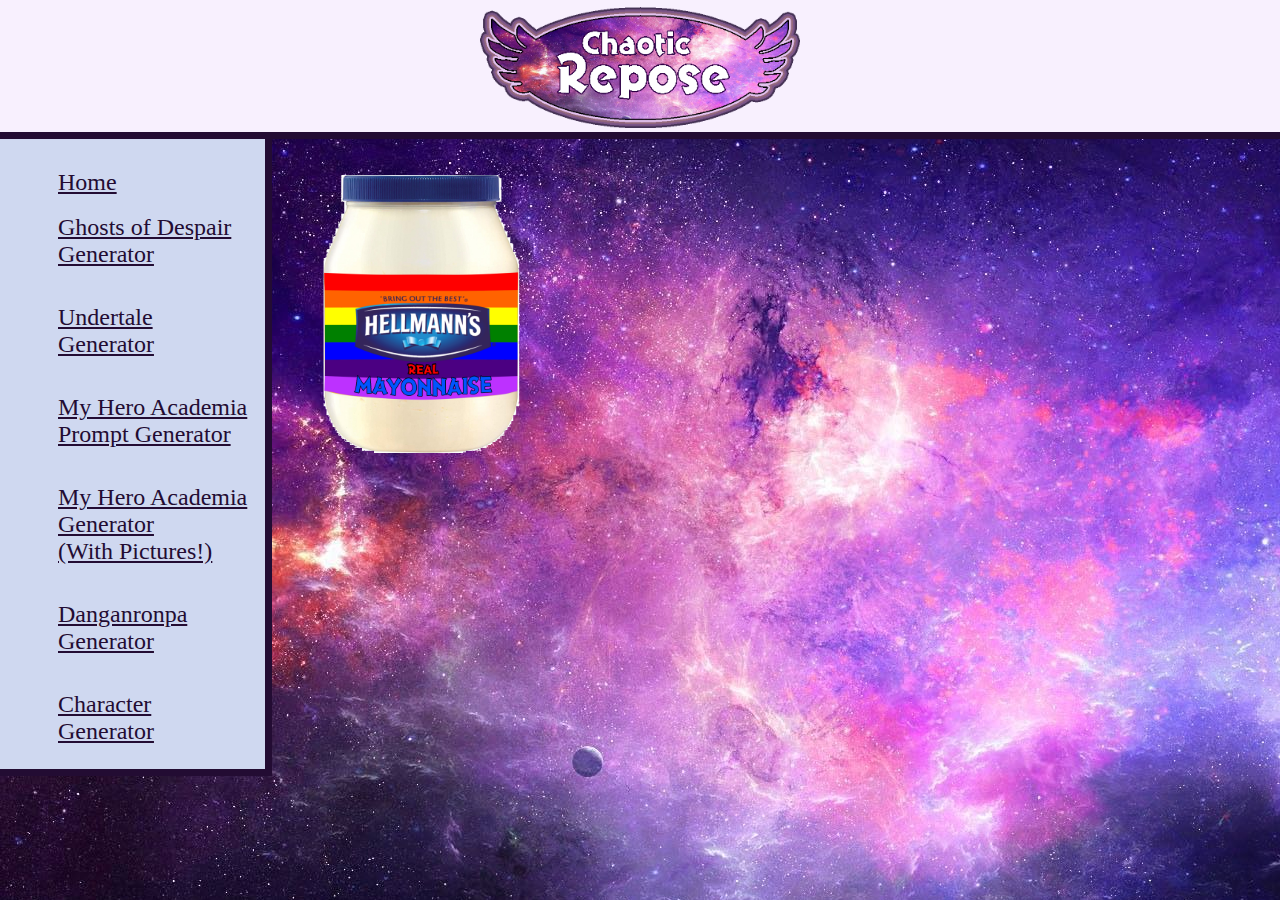
<file: index.html>
<!DOCTYPE html>
<html>
<head>
	<title>Draw Gen</title>
	<link rel="icon" href="tinylogo.png">
	<link href="undertale.css" type="text/css" rel="stylesheet">
</head>
<header>
	<p style="text-align:center;margin:0;">
		<img src="logo.png" width="25%">
		</p>
</header>
<body link="#230C33" vlink="#230C33" alink="#230C33"></body>
		<nav>
					<ul>
						<li><br>
							<font size="5px" face="commando" color="#230C33">
							<a href="index.html">Home</a>
							</font>
						</li>
						<br>
						<li>
							<font size="5px" face="commando" color="#230C33">
							<a href="ghostsofdespair.html">Ghosts of Despair<br>Generator</a><br>
							</font><br>
						</li>  
						<br>
						<li>
							<font size="5px" face="commando" color="#230C33">
							<a href="undertale.html">Undertale<br>Generator</a><br>
							</font><br>
						</li>
						<br>
						<li>
							<font size="5px" face="commando" color="#230C33">
							<a href="bnha1.html">My Hero Academia<br>Prompt Generator</a><br>
							</font><br>
						</li>
						<br>
						<li>
							<font size="5px" face="commando" color="#230C33">
							<a href="bnhapic.html">My Hero Academia<br>Generator<br>(With Pictures!)</a><br>
							</font><br>
						</li><br>
						<br>
						<li>
							<font size="5px" face="commando" color="#230C33"><br>
							<a href="DRChar.html">Danganronpa<br>Generator</a><br>
							</font>
							<br>
						</li>
						<br>
						<li>
							<font size="5px" face="commando" color="#230C33">
							<a href="char.html">Character<br>Generator</a><br>
							</font><br>
						</li>
						<br>
					</ul>
				</nav><br>
				<section style="display:inline-block">
<br>
					<section style= "width:85%;float:center">
					<img src="mayonnaise.png" width="35%" margins="5">
					</section>
				</section>
            </body>
                </html>
</file>
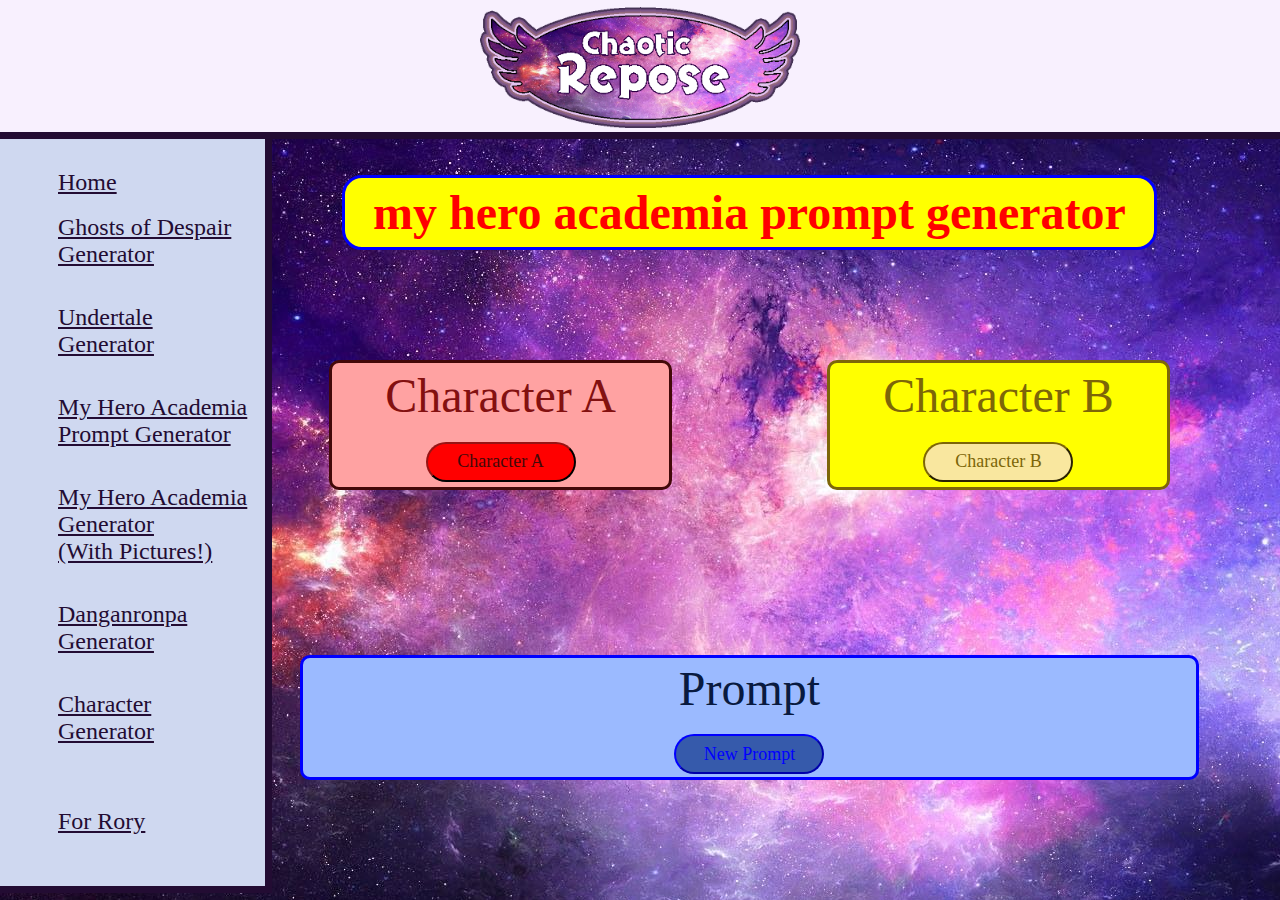
<file: bnha1.html>
<!DOCTYPE html>
<html>
<head>
	<title>
		BNHA Prompt randomizer</title>
		<link rel="icon" href="tinylogo.png">
		<link href="bnha1.css" type="text/css" rel="stylesheet">
</head>
<header>
	<p style="text-align:center;margin:0;">
		<img src="logo.png" width="25%">
		</p>
</header>
<body link="#230C33" vlink="#230C33" alink="#230C33"></body>
		<nav>
					<ul>
						<li><br>
							<font size="5px" face="commando" color="#230C33">
							<a href="index.html">Home</a>
							</font>
						</li>
						<br>
						<li>
							<font size="5px" face="commando" color="#230C33">
							<a href="ghostsofdespair.html">Ghosts of Despair<br>Generator</a><br>
							</font><br>
						</li>  
						<br>
						<li>
							<font size="5px" face="commando" color="#230C33">
							<a href="undertale.html">Undertale<br>Generator</a><br>
							</font><br>
						</li>
						<br>
						<li>
							<font size="5px" face="commando" color="#230C33">
							<a href="bnha1.html">My Hero Academia<br>Prompt Generator</a><br>
							</font><br>
						</li>
						<br>
						<li>
							<font size="5px" face="commando" color="#230C33">
							<a href="bnhapic.html">My Hero Academia<br>Generator<br>(With Pictures!)</a><br>
							</font><br>
						</li><br>
						<br>
						<li>
							<font size="5px" face="commando" color="#230C33"><br>
							<a href="DRChar.html">Danganronpa<br>Generator</a><br>
							</font>
							<br>
						</li>
						<br>
						<li>
							<font size="5px" face="commando" color="#230C33">
							<a href="char.html">Character<br>Generator</a><br>
							</font><br>
						</li>
						<br>
						<li>
							<font size="5px" face="commando" color="#230C33"><br>
							<a href="Rory.html">For Rory</a><br>
							</font>
							<br>
						</li>
						<br>
					</ul>
				</nav><br>
				<section style="display:inline-block">
<br>
		<div align="center">
		<section style= "width:85%;border-width:3px; border-radius:20px; border-style:solid; border-color:blue;background-color:yellow; padding: 7px">
	<font size="11" face="Commando" color="red" >
	<hl><B>my hero academia prompt generator</B></hl></div><br>
		<div align="center"><br>
	<section style="width:35%; float:left;display:inline-block;border-radius:10px;margin-left:5%; border-width:3px; border-style:solid; border-color:#430909;background-color:#ffa2a2; padding: 5px">
<hl><font size="7" color= "#831010">Character A</hl></font>
<br>
<font size="5" face="Commando" color= "#831010">
	<div id="characterDisplay">
		<!-- character will display here -->
	</div></font>	
<button style= "background-color:red;color:#430909 ;border-radius:30px;border-color:#430909; width:150px;
height:40px;" onclick="newcharacter()"><font size="4" face="Commando" >Character A</button></font>
<br>
</style>
</div>
	<div align="center">
	<section style="width:35%;float:right;display:inline-block; border-radius:10px;margin-right: 5%; border-width:3px; border-style:solid; border-color:#7d6608;background-color:yellow; padding: 5px">
<hl><font size="7"color= "#7d6608">Character B</hl></font>
<br>
<font size="5" face="Commando" color= "#7d6608">
	<div id="personDisplay">
		<!-- person will display here -->
	</div></font>
<button style= "background-color:#f9e79f ;color:#7d6608;border-radius:30px;border-color:#7d6608;width:150px;
height:40px;"onclick="newperson()"><font size="4" face="Commando" >Character B</button></font>
<br>
</div>
</style>
</section>

<br>
<br><br><br>

<section>
		<div align="center" box-sizing="prompt.width" >
	<section style= "width: 95%; border-width:3px; border-radius:10px;border-style:solid; border-color:blue ;background-color:#9bbaff; padding: 3px">
<hl><font size="7" color= "#091a3f">Prompt</hl></font>
<br>
<font size="5" face="Commando" color= "#091a3f ">
	<div id="promptDisplay">
		<!-- prompt will display here -->
	</div></font>
<button style= "display: inline-block ; background-color:#365aab;color:blue;border-radius:30px;border-color:blue ;width:150px;
height:40px;"onclick="newprompt()"><font size="4" face="Commando" >New Prompt</button></font>
<br>
</section>
</div>
<br>

	<script>
		var character = [
		'All Might',
		'Present Mic',
		'Shota Aizawa',
		'Yuga Aoyama',
		'Mina Ashido',
		'Tsuyu Asui',
		'Tenya Iida',
		'Ochaco Uraraka',
		'Mashirao Ojiro',
		'Denki Kaminari',
		'Eijiro Kirishima',
		'Koji Koda',
		'Rikido Sato',
		'Mezo Shoji',
		'Kyoka Jirou',
		'Hanta Sero',
		'Fumikage Tokoyami',
		'Shouto Todoroki',
		'Toru Hagakure',
		'Katsuki Bakugo',
		'Izuku Midoriya',
		'Mineta',
		'Momo Yaoyorozu',
		'Itsuka Kendo',
		'Neito Monoma',
		'Tetsutetsu Tetsutetsu',
		'Ibara Shiozaki',
		'Mirio Togata',
		'Nejire Hado',
		'Tamaki Amajiki',
		'Hitoshi Shinso',
		'Mei Hatsume',
		'Endeavor',
		'All for One',
		'Tomura Shigaraki',
		'Kurogiri',
		'Dabi',
		'Himiko Toga',
		'All for One',
		'Tomura Shigaraki',
		'Kurogiri',
		'Dabi',
		'Himiko Toga',
		'Twice',
		'Mr Compress',
		'Overhaul'
		]

		function newcharacter() {
	var randomNumber = Math.floor(Math.random() * (character.length));
	document.getElementById('characterDisplay') .innerHTML = character[randomNumber];
}
	</script>
</font>
</body>

<head>
	<title>BNHA Character randomizer</title>
</head>
<body >
	<script>
		var person = [
		'All Might',
		'Present Mic',
		'Shota Aizawa',
		'Yuga Aoyama',
		'Mina Ashido',
		'Tsuyu Asui',
		'Tenya Iida',
		'Ochaco Uraraka',
		'Mashirao Ojiro',
		'Denki Kaminari',
		'Eijiro Kirishima',
		'Koji Koda',
		'Rikido Sato',
		'Mezo Shoji',
		'Kyoka Jirou',
		'Hanta Sero',
		'Fumikage Tokoyami',
		'Shouto Todoroki',
		'Toru Hagakure',
		'Katsuki Bakugo',
		'Izuku Midoriya',
		'Mineta',
		'Momo Yaoyorozu',
		'Itsuka Kendo',
		'Neito Monoma',
		'Tetsutetsu Tetsutetsu',
		'Ibara Shiozaki',
		'Mirio Togata',
		'Nejire Hado',
		'Tamaki Amajiki',
		'Hitoshi Shinso',
		'Mei Hatsume',
		'Endeavor',
		'All for One',
		'Tomura Shigaraki',
		'Kurogiri',
		'Dabi',
		'Himiko Toga',
		'All for One',
		'Tomura Shigaraki',
		'Kurogiri',
		'Dabi',
		'Himiko Toga',
		'Twice',
		'Mr Compress',
		'Overhaul'
		]

		function newperson() {
	var randomNumber = Math.floor(Math.random() * (person.length));
	document.getElementById('personDisplay') .innerHTML = person[randomNumber];
}
	</script>
</font>
</body>

<head>
	<title>BNHA Character randomizer</title>
</head>
<body >
	<script>
		var prompt = [
		'A chase scene without cars',
		'A murder scene',
		'A scene featuring two characters sitting on the edge of a bridge',
		'A scene in which someone says goodbye in an airport',
		'A scene in which you introduce a character in a memorable way',
		'Person A proposes to Person B in a strange way',
		'Person A interrogates Person B',
		'Person A saying goodbye to Person B without telling tehm they wont actually be back',
		'A fight scene with actual physical violence',
		'Fighting, without violence',
		'Answering questions from a child',
		'Character A leaving a voicemail from character B',
		'Character A calling 911 and Character B is the opperator',
		'Fortnite dancing',
		'Parent teacher conference where one character is the parent and the other is the teacher',
		'Character A saying grace at a family event with Character Bs family',
		'Character A confessing to a priest(Character B)',
		'Stuck in an elevator',
		'Talking out of a parking ticket',
		'snow',
		'Person A dragging Person B to some kinda convention',
		'a pet goes missing so they gotta find it',
		'Cant find the stappler',
		'Character A picking Character B up from the police station',
		'They get high cause why not',
		'Person A wants a pet, Person B does not',
		'Person A breaks into Person Bs house in the middle of the night for no aparent reason',
		'rat',
		'Person A is convinced to join Person Bs cult',
		'Get locked in the mall overnight',
		'go to ikea',
		'Complaining about kids these days',
		'this is so sad, alexa, play despacito',
		'this soop is too hot damnit',
		'shrimp chips or prawn crackers',
		'but i am a real doctor i swear',
		'sounds fake  but ok',
		'person a has been stealing coats from person b everyday',
		'scuse me sir you cant steal all of those shrimp chips',
		'person a finds person b 6 different email accounts',
		'character A is only speaking in rhyme and Character B is sick of their shit'
		]

		function newprompt() {
	var randomNumber = Math.floor(Math.random() * (prompt.length));
	document.getElementById('promptDisplay') .innerHTML = prompt[randomNumber];
}
</script>
</font>
</body>
</html>
</file>
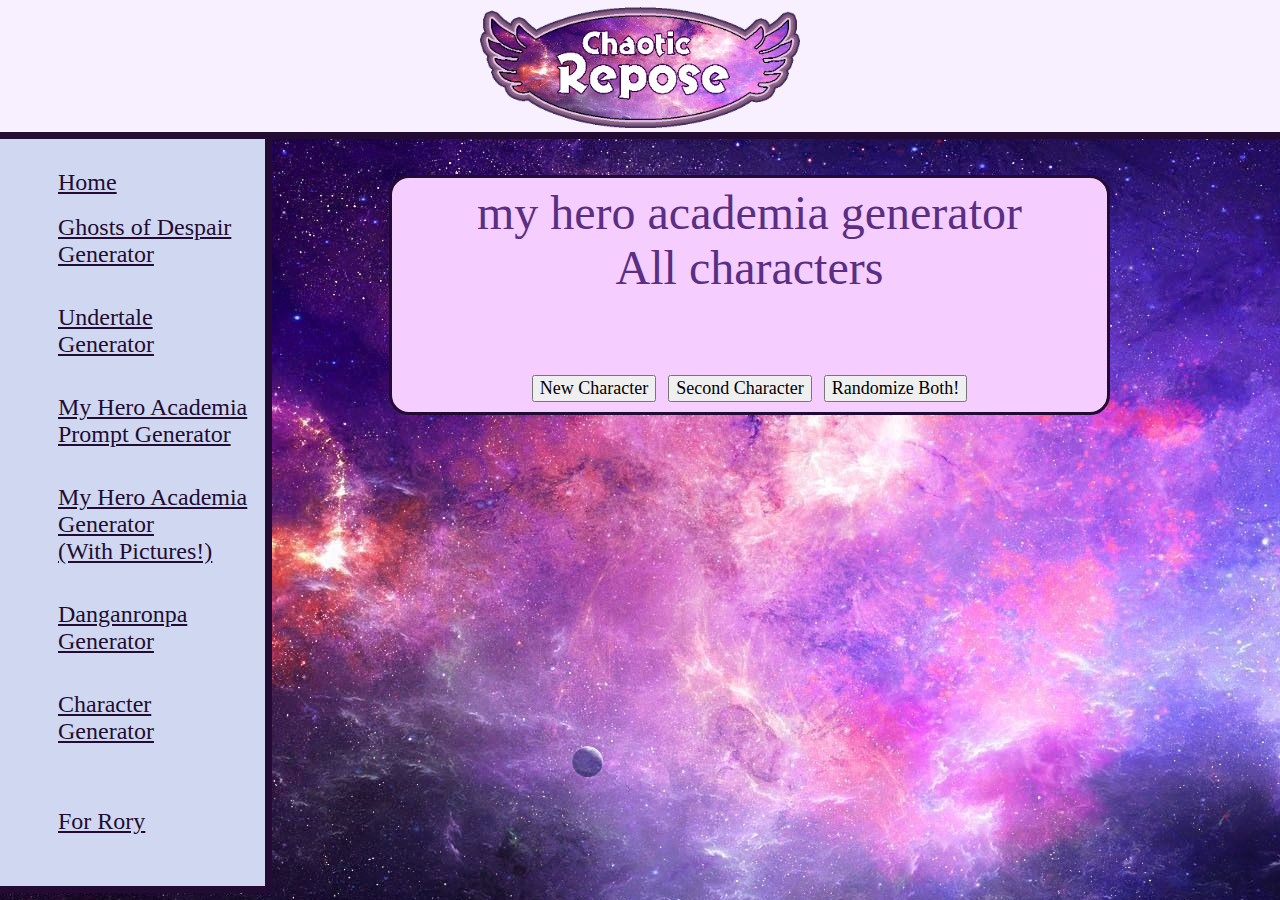
<file: bnhapic.html>
<!DOCTYPE html>
<html>
<head>
	<title>BNHA Character randomizer</title>
	<link rel="icon" href="tinylogo.png">
	<link href="bnhapic.css" type="text/css" rel="stylesheet">
</head>
<header>
	<p style="text-align:center;margin:0;">
		<img src="logo.png" width="25%">
		</p>
</header>
<body link="#230C33" vlink="#230C33" alink="#230C33"></body>
		<nav>
					<ul>
						<li><br>
							<font size="5px" face="commando" color="#230C33">
							<a href="index.html">Home</a>
							</font>
						</li>
						<br>
						<li>
							<font size="5px" face="commando" color="#230C33">
							<a href="ghostsofdespair.html">Ghosts of Despair<br>Generator</a><br>
							</font><br>
						</li>  
						<br>
						<li>
							<font size="5px" face="commando" color="#230C33">
							<a href="undertale.html">Undertale<br>Generator</a><br>
							</font><br>
						</li>
						<br>
						<li>
							<font size="5px" face="commando" color="#230C33">
							<a href="bnha1.html">My Hero Academia<br>Prompt Generator</a><br>
							</font><br>
						</li>
						<br>
						<li>
							<font size="5px" face="commando" color="#230C33">
							<a href="bnhapic.html">My Hero Academia<br>Generator<br>(With Pictures!)</a><br>
							</font><br>
						</li><br>
						<br>
						<li>
							<font size="5px" face="commando" color="#230C33"><br>
							<a href="DRChar.html">Danganronpa<br>Generator</a><br>
							</font>
							<br>
						</li>
						<br>
						<li>
							<font size="5px" face="commando" color="#230C33">
							<a href="char.html">Character<br>Generator</a><br>
							</font><br>
						</li>
						<br>
						<li>
							<font size="5px" face="commando" color="#230C33"><br>
							<a href="Rory.html">For Rory</a><br>
							</font>
							<br>
						</li>
						<br>
					</ul>
				</nav><br>
				<section style="display:inline-block">
<br>
	<font size="9" face="Impact" ><div align="center">
			<section style= "width:75%;border-width:3px; border-radius:20px; border-style:solid; border-color:#230C33;background-color:#F5CEFF; padding: 7px">
		<font size="11" face="Commando" color="#592E83" >
	<hl>my hero academia generator</hl>
	<div></div>
	<font size="7" face="Impact" >
		<hl>All characters</hl>

	<div></div>
<div style="display: inline-block">
	<div id="CharacterDisplay">
		<!-- Character will display here -->
	</div>
</div>
<div style="display: inline-block">
	<div id="personDisplay">
		<!-- person will display here -->
	</div>
</div>

<div></div>
		<button onclick="newCharacter()">
		<font size="4" face="Impact" >
		New Character</button></font>

		<button onclick="newperson()">
		<font size="4" face="Impact" >
		Second Character</button></font>
		
		<button onclick="newperson(newCharacter())">
		<font size="4" face="Impact" >
		Randomize Both!</button></font>
<div></div>
<div>
	
</div>

	<script>
		var character = []
	index = 0;
	character[1] = "<a href = 'AllMight'><img src= 'http://i66.tinypic.com/a48sxj.jpg' alt= 'AllMight'></a>";
	character[2] = "<a href = 'DabiVillain'><img src= 'http://i66.tinypic.com/s6it0l.jpg' alt= 'DabiVillain'></a>";
	character[3] = "<a href = 'Dabi'><img src= 'http://i64.tinypic.com/23lbpza.jpg' alt= 'Dabi'></a>";
	character[4] = "<a href = 'DenkiHero'><img src= 'http://i63.tinypic.com/b4j5t4.jpg' alt= 'DenkiHero'></a>";
	character[5] = "<a href = 'Denki'><img src= 'http://i65.tinypic.com/24y749e.jpg' alt= 'Denki'></a>";
	character[6] = "<a href = 'KirishimaHero'><img src= 'http://i64.tinypic.com/15gca3l.jpg' alt= 'KirishimaHero'></a>";
	character[7] = "<a href = 'Kirishima'><img src= 'http://i66.tinypic.com/2z8yo85.jpg' alt= 'Kirishima'></a>";
	character[8] = "<a href = 'Eri'><img src= 'http://i63.tinypic.com/4t6mpg.jpg' alt= 'Eri'></a>";
	character[9] = "<a href = 'TokoyamiHero'><img src= 'http://i66.tinypic.com/2ywsp03.jpg' alt= 'TokoyamiHero'></a>";
	character[10] = "<a href = 'Tokoyami'><img src= 'http://i66.tinypic.com/2mc7qe1.jpg' alt= 'Tokoyami'></a>";
	character[11]= "<a href = 'GranTorino><img src= 'http://i67.tinypic.com/x1lpg9.jpg' alt= 'GranTorino'></a>";
	character[12] = "<a href = 'SeroHero'><img src= 'http://i65.tinypic.com/29azcs2.jpg' alt= 'SeroHero'></a>";
	character[13] = "<a href = 'Sero'><img src= 'http://i63.tinypic.com/fejng4.jpg' alt= 'Sero'></a>";
	character[14] = "<a href = 'TogaVillain'><img src= 'http://i64.tinypic.com/2li99vm.jpg' alt= 'TogaVillain'></a>";
	character[15] = "<a href = 'Toga'><img src= 'http://i65.tinypic.com/2yw6zj4.jpg' alt= 'Toga'></a>";
	character[16] = "<a href = 'Shinso1'><img src= 'http://i67.tinypic.com/15dkwt0.jpg' alt= 'Shinso1'></a>";
	character[17] = "<a href = 'Shinso2'><img src= 'http://i63.tinypic.com/hvz0nq.jpg' alt= 'Shinso2'></a>";
	character[18] = "<a href = 'Shinso3'><img src= 'http://i64.tinypic.com/imm3bk.jpg' alt= 'Shinso3'></a>";
	character[19] = "<a href = 'Hizashi'><img src= 'http://i65.tinypic.com/214qqug.jpg' alt= 'Hizashi'></a>";
	character[20] = "<a href = 'Shiozaki'><img src= 'http://i67.tinypic.com/vsf3pj.jpg' alt= 'Shiozaki'></a>";
	character[21] = "<a href = 'Inko'><img src= 'http://i67.tinypic.com/2mzy0cm.jpg' alt= 'Inko'></a>";
	character[22] = "<a href = 'Kendo'><img src= 'http://i67.tinypic.com/2ilhvkk.jpg' alt= 'Kendo'></a>";
	character[23] = "<a href = 'KendoHero'><img src= 'http://i64.tinypic.com/m6kg9.jpg' alt= 'KendoHero'></a>";
	character[24] = "<a href = 'MidoriyaHero'><img src= 'http://i65.tinypic.com/2eaigs6.jpg' alt= 'MidoriyaHero'></a>";
	character[25] = "<a href = 'Midoriya'><img src= 'http://i66.tinypic.com/4rrfrl.jpg' alt= 'Midoriya'></a>";
	character[26] = "<a href = 'BakugoHero'><img src= 'http://i66.tinypic.com/6ehw6t.jpg' alt= 'BakugoHero'></a>";
	character[27] = "<a href = 'Bakugo'><img src= 'http://i68.tinypic.com/2vubq5d.jpg' alt= 'Bakugo'></a>";
	character[28] = "<a href = 'Kurogiri'><img src= 'http://i66.tinypic.com/9hrjt1.jpg' alt= 'Kurogiri'></a>";
	character[29] = "<a href = 'JiroHero'><img src= 'http://i63.tinypic.com/hwbx9d.jpg' alt= 'JiroHero'></a>";
	character[30] = "<a href = 'Jiro'><img src= 'http://i65.tinypic.com/hs3yu1.jpg' alt= 'Jiro'></a>";
	character[31] = "<a href = 'Mei'><img src= 'http://i63.tinypic.com/10fqqs4.jpg' alt= 'Mei'></a>";
	character[32] = "<a href = 'Shoji'><img src= 'http://i67.tinypic.com/2wfrcxj.jpg' alt= 'Shoji'></a>";
	character[33] = "<a href = 'MinaHero'><img src= 'http://i68.tinypic.com/33dfw3d.jpg' alt= 'MinaHero'></a>";
	character[34] = "<a href = 'Mina'><img src= 'http://i67.tinypic.com/2q3btk3.jpg' alt= 'Mina'></a>";
	character[35] = "<a href = 'MomoHero'><img src= 'http://i66.tinypic.com/6ohnbb.jpg' alt= 'MomoHero'></a>";
	character[36] = "<a href = 'Momo'><img src= 'http://i66.tinypic.com/ztu0cy.jpg' alt= 'Momo'></a>";
	character[37] = "<a href = 'Compress'><img src= 'http://i68.tinypic.com/2l9ih36.jpg' alt= 'Compress'></a>";
	character[38] = "<a href = 'MonomaHero'><img src= 'http://i68.tinypic.com/2ptv40g.jpg' alt= 'MonomaHero'></a>";
	character[39] = "<a href = 'Monoma'><img src= 'http://i65.tinypic.com/167mctv.jpg' alt= 'Monoma'></a>";
	character[40] = "<a href = 'NejireHero'><img src= 'http://i63.tinypic.com/2qdsv2r.jpg' alt= 'NejireHero'></a>";
	character[41] = "<a href = 'Nejire'><img src= 'http://i68.tinypic.com/jh55sg.jpg' alt= 'Nejire'></a>";
	character[42] = "<a href = 'OchacoHero'><img src= 'http://i66.tinypic.com/34sfbc0.jpg' alt= 'OchacoHero'></a>";
	character[43] = "<a href = 'Ochaco'><img src= 'http://i67.tinypic.com/35kps83.jpg' alt= 'Ochaco'></a>";
	character[44] = "<a href = 'Overhaul'><img src= 'http://i65.tinypic.com/2ev4zvd.jpg' alt= 'Overhaul'></a>";
	character[45] = "<a href = 'Mic'><img src= 'http://i68.tinypic.com/2njddnn.jpg' alt= 'Mic'></a>";
	character[46] = "<a href = 'Aizawa'><img src= 'http://i68.tinypic.com/indhjc.jpg' alt= 'Aizawa'></a>";
	character[47] = "<a href = 'TodorokiHero'><img src= 'http://i68.tinypic.com/2u5ufkg.jpg' alt= 'TodorokiHero'></a>";
	character[48] = "<a href = 'Todoroki'><img src= 'http://i64.tinypic.com/2lk7ix0.jpg' alt= 'Todoroki'></a>";
	character[49] = "<a href = 'IidaHero'><img src= 'http://i66.tinypic.com/21lquew.jpg' alt= 'IidaHero'></a>";
	character[50] = "<a href = 'Iida'><img src= 'http://i63.tinypic.com/25qf1oh.jpg' alt= 'Iida'></a>";
	character[51] = "<a href = 'TetsutetsuHero'><img src= 'http://i65.tinypic.com/21ieh.jpg' alt= 'TetsutetsuHero'></a>";
	character[52] = "<a href = 'Tetsutetsu'><img src= 'http://i68.tinypic.com/1zz6li0.jpg' alt= 'Tetsutetsu'></a>";
	character[53] = "<a href = 'Shigaraki'><img src= 'http://i64.tinypic.com/34dk16u.jpg' alt= 'Shigaraki'></a>";
	character[54] = "<a href = 'Toshinori'><img src= 'http://i63.tinypic.com/dyu6h4.jpg' alt= 'Toshinori'></a>";
	character[55] = "<a href = 'TsuHero'><img src= 'http://i68.tinypic.com/200proi.jpg' alt= 'TsuHero'></a>";
	character[56] = "<a href = 'Tsu'><img src= 'http://i66.tinypic.com/2ivjmzo.jpg' alt= 'Tsu'></a>";
	character[57] = "<a href = 'AoyamaHero'><img src= 'http://i66.tinypic.com/24ys17t.jpg' alt= 'AoyamaHero'></a>";
	character[58] = "<a href = 'Aoyama'><img src= 'http://i66.tinypic.com/20z5h1h.jpg' alt= 'Aoyama'></a>";
	character[59] = "<a href = 'Amajiki'><img src= 'http://i64.tinypic.com/24n1qmp.jpg' alt= amajiki'></a>";
function newCharacter() {
	var randomNumber = Math.floor(Math.random() * (character.length));
	document.getElementById('CharacterDisplay') .innerHTML = character[randomNumber];
}
	</script>
</font>
</body>

<head>
	<title>BNHA Character randomizer</title>
</head>
<body >
	<script>
		var person = []
	index = 1;
	person[1] = "<a href = 'AllMight'><img src= 'http://i66.tinypic.com/a48sxj.jpg' alt= 'AllMight'></a>";
	person[2] = "<a href = 'DabiVillain'><img src= 'http://i66.tinypic.com/s6it0l.jpg' alt= 'DabiVillain'></a>";
	person[3] = "<a href = 'Dabi'><img src= 'http://i64.tinypic.com/23lbpza.jpg' alt= 'Dabi'></a>";
	person[4] = "<a href = 'DenkiHero'><img src= 'http://i63.tinypic.com/b4j5t4.jpg' alt= 'DenkiHero'></a>";
	person[5] = "<a href = 'Denki'><img src= 'http://i65.tinypic.com/24y749e.jpg' alt= 'Denki'></a>";
	person[6] = "<a href = 'KirishimaHero'><img src= 'http://i64.tinypic.com/15gca3l.jpg' alt= 'KirishimaHero'></a>";
	person[7] = "<a href = 'Kirishima'><img src= 'http://i66.tinypic.com/2z8yo85.jpg' alt= 'Kirishima'></a>";
	person[8] = "<a href = 'Eri'><img src= 'http://i63.tinypic.com/4t6mpg.jpg' alt= 'Eri'></a>";
	person[9] = "<a href = 'TokoyamiHero'><img src= 'http://i66.tinypic.com/2ywsp03.jpg' alt= 'TokoyamiHero'></a>";
	person[10] = "<a href = 'Tokoyami'><img src= 'http://i66.tinypic.com/2mc7qe1.jpg' alt= 'Tokoyami'></a>";
	person[11]= "<a href = 'GranTorino><img src= 'http://i67.tinypic.com/x1lpg9.jpg' alt= 'GranTorino'></a>";
	person[12] = "<a href = 'SeroHero'><img src= 'http://i65.tinypic.com/29azcs2.jpg' alt= 'SeroHero'></a>";
	person[13] = "<a href = 'Sero'><img src= 'http://i63.tinypic.com/fejng4.jpg' alt= 'Sero'></a>";
	person[14] = "<a href = 'TogaVillain'><img src= 'http://i64.tinypic.com/2li99vm.jpg' alt= 'TogaVillain'></a>";
	person[15] = "<a href = 'Toga'><img src= 'http://i65.tinypic.com/2yw6zj4.jpg' alt= 'Toga'></a>";
	person[16] = "<a href = 'Shinso1'><img src= 'http://i67.tinypic.com/15dkwt0.jpg' alt= 'Shinso1'></a>";
	person[17] = "<a href = 'Shinso2'><img src= 'http://i63.tinypic.com/hvz0nq.jpg' alt= 'Shinso2'></a>";
	person[18] = "<a href = 'Shinso3'><img src= 'http://i64.tinypic.com/imm3bk.jpg' alt= 'Shinso3'></a>";
	person[19] = "<a href = 'Hizashi'><img src= 'http://i65.tinypic.com/214qqug.jpg' alt= 'Hizashi'></a>";
	person[20] = "<a href = 'Shiozaki'><img src= 'http://i67.tinypic.com/vsf3pj.jpg' alt= 'Shiozaki'></a>";
	person[21] = "<a href = 'Inko'><img src= 'http://i67.tinypic.com/2mzy0cm.jpg' alt= 'Inko'></a>";
	person[22] = "<a href = 'Kendo'><img src= 'http://i67.tinypic.com/2ilhvkk.jpg' alt= 'Kendo'></a>";
	person[23] = "<a href = 'KendoHero'><img src= 'http://i64.tinypic.com/m6kg9.jpg' alt= 'KendoHero'></a>";
	person[24] = "<a href = 'MidoriyaHero'><img src= 'http://i65.tinypic.com/2eaigs6.jpg' alt= 'MidoriyaHero'></a>";
	person[25] = "<a href = 'Midoriya'><img src= 'http://i66.tinypic.com/4rrfrl.jpg' alt= 'Midoriya'></a>";
	person[26] = "<a href = 'BakugoHero'><img src= 'http://i66.tinypic.com/6ehw6t.jpg' alt= 'BakugoHero'></a>";
	person[27] = "<a href = 'Bakugo'><img src= 'http://i68.tinypic.com/2vubq5d.jpg' alt= 'Bakugo'></a>";
	person[28] = "<a href = 'Kurogiri'><img src= 'http://i66.tinypic.com/9hrjt1.jpg' alt= 'Kurogiri'></a>";
	person[29] = "<a href = 'JiroHero'><img src= 'http://i63.tinypic.com/hwbx9d.jpg' alt= 'JiroHero'></a>";
	person[30] = "<a href = 'Jiro'><img src= 'http://i65.tinypic.com/hs3yu1.jpg' alt= 'Jiro'></a>";
	person[31] = "<a href = 'Mei'><img src= 'http://i63.tinypic.com/10fqqs4.jpg' alt= 'Mei'></a>";
	person[32] = "<a href = 'Shoji'><img src= 'http://i67.tinypic.com/2wfrcxj.jpg' alt= 'Shoji'></a>";
	person[33] = "<a href = 'MinaHero'><img src= 'http://i68.tinypic.com/33dfw3d.jpg' alt= 'MinaHero'></a>";
	person[34] = "<a href = 'Mina'><img src= 'http://i67.tinypic.com/2q3btk3.jpg' alt= 'Mina'></a>";
	person[35] = "<a href = 'MomoHero'><img src= 'http://i66.tinypic.com/6ohnbb.jpg' alt= 'MomoHero'></a>";
	person[36] = "<a href = 'Momo'><img src= 'http://i66.tinypic.com/ztu0cy.jpg' alt= 'Momo'></a>";
	person[37] = "<a href = 'Compress'><img src= 'http://i68.tinypic.com/2l9ih36.jpg' alt= 'Compress'></a>";
	person[38] = "<a href = 'MonomaHero'><img src= 'http://i68.tinypic.com/2ptv40g.jpg' alt= 'MonomaHero'></a>";
	person[39] = "<a href = 'Monoma'><img src= 'http://i65.tinypic.com/167mctv.jpg' alt= 'Monoma'></a>";
	person[40] = "<a href = 'NejireHero'><img src= 'http://i63.tinypic.com/2qdsv2r.jpg' alt= 'NejireHero'></a>";
	person[41] = "<a href = 'Nejire'><img src= 'http://i68.tinypic.com/jh55sg.jpg' alt= 'Nejire'></a>";
	person[42] = "<a href = 'OchacoHero'><img src= 'http://i66.tinypic.com/34sfbc0.jpg' alt= 'OchacoHero'></a>";
	person[43] = "<a href = 'Ochaco'><img src= 'http://i67.tinypic.com/35kps83.jpg' alt= 'Ochaco'></a>";
	person[44] = "<a href = 'Overhaul'><img src= 'http://i65.tinypic.com/2ev4zvd.jpg' alt= 'Overhaul'></a>";
	person[45] = "<a href = 'Mic'><img src= 'http://i68.tinypic.com/2njddnn.jpg' alt= 'Mic'></a>";
	person[46] = "<a href = 'Aizawa'><img src= 'http://i68.tinypic.com/indhjc.jpg' alt= 'Aizawa'></a>";
	person[47] = "<a href = 'TodorokiHero'><img src= 'http://i68.tinypic.com/2u5ufkg.jpg' alt= 'TodorokiHero'></a>";
	person[48] = "<a href = 'Todoroki'><img src= 'http://i64.tinypic.com/2lk7ix0.jpg' alt= 'Todoroki'></a>";
	person[49] = "<a href = 'IidaHero'><img src= 'http://i66.tinypic.com/21lquew.jpg' alt= 'IidaHero'></a>";
	person[50] = "<a href = 'Iida'><img src= 'http://i63.tinypic.com/25qf1oh.jpg' alt= 'Iida'></a>";
	person[51] = "<a href = 'TetsutetsuHero'><img src= 'http://i65.tinypic.com/21ieh.jpg' alt= 'TetsutetsuHero'></a>";
	person[52] = "<a href = 'Tetsutetsu'><img src= 'http://i68.tinypic.com/1zz6li0.jpg' alt= 'Tetsutetsu'></a>";
	person[53] = "<a href = 'Shigaraki'><img src= 'http://i64.tinypic.com/34dk16u.jpg' alt= 'Shigaraki'></a>";
	person[54] = "<a href = 'Toshinori'><img src= 'http://i63.tinypic.com/dyu6h4.jpg' alt= 'Toshinori'></a>";
	person[55] = "<a href = 'TsuHero'><img src= 'http://i68.tinypic.com/200proi.jpg' alt= 'TsuHero'></a>";
	person[56] = "<a href = 'Tsu'><img src= 'http://i66.tinypic.com/2ivjmzo.jpg' alt= 'Tsu'></a>";
	person[57] = "<a href = 'AoyamaHero'><img src= 'http://i66.tinypic.com/24ys17t.jpg' alt= 'AoyamaHero'></a>";
	person[58] = "<a href = 'Aoyama'><img src= 'http://i66.tinypic.com/20z5h1h.jpg' alt= 'Aoyama'></a>";
	person[59] = "<a href = 'Amajiki'><img src= 'http://i64.tinypic.com/24n1qmp.jpg' alt= amajiki'></a>";
function newperson() {
	var randomNumber = Math.floor(Math.random() * (person.length));
	document.getElementById('personDisplay') .innerHTML = person[randomNumber];
}
	</script>
	<div></div>
	<div></div>
</font>
</body>
</file>
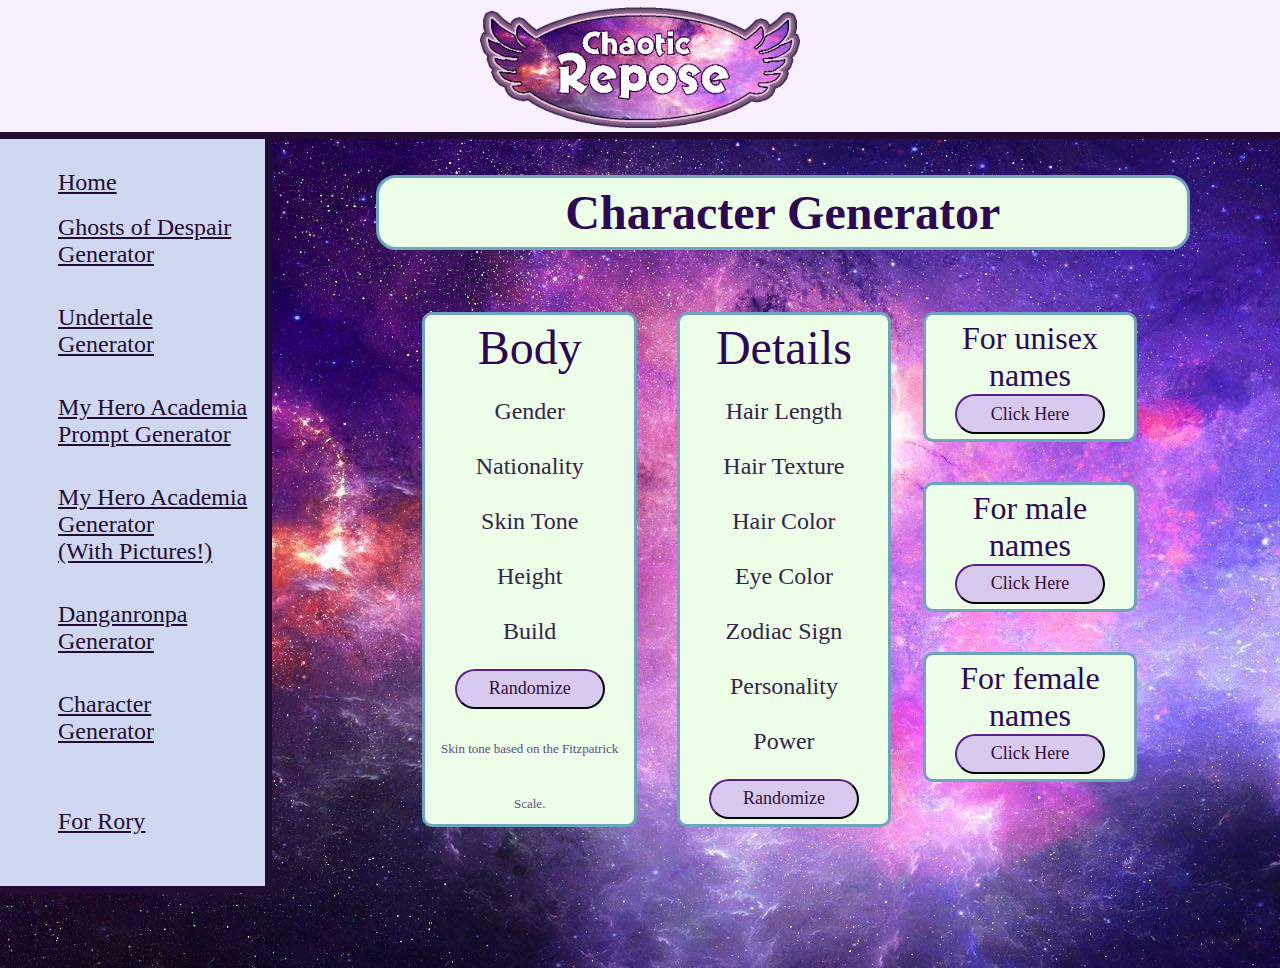
<file: char.html>
<!DOCTYPE html>
<html>
<head>
	<title>
		Character Generator</title>
		<link rel="icon" href="tinylogo.png">
		<link href="char.css" type="text/css" rel="stylesheet">
</head>
<header>
	<p style="text-align:center;margin:0;">
		<img src="logo.png" width="25%">
		</p>
</header>
<body link="#230C33" vlink="#230C33" alink="#230C33"></body>
		<nav>
					<ul>
						<li><br>
							<font size="5px" face="commando" color="#230C33">
							<a href="index.html">Home</a>
							</font>
						</li>
						<br>
						<li>
							<font size="5px" face="commando" color="#230C33">
							<a href="ghostsofdespair.html">Ghosts of Despair<br>Generator</a><br>
							</font><br>
						</li>  
						<br>
						<li>
							<font size="5px" face="commando" color="#230C33">
							<a href="undertale.html">Undertale<br>Generator</a><br>
							</font><br>
						</li>
						<br>
						<li>
							<font size="5px" face="commando" color="#230C33">
							<a href="bnha1.html">My Hero Academia<br>Prompt Generator</a><br>
							</font><br>
						</li>
						<br>
						<li>
							<font size="5px" face="commando" color="#230C33">
							<a href="bnhapic.html">My Hero Academia<br>Generator<br>(With Pictures!)</a><br>
							</font><br>
						</li><br>
						<br>
						<li>
							<font size="5px" face="commando" color="#230C33"><br>
							<a href="DRChar.html">Danganronpa<br>Generator</a><br>
							</font>
							<br>
						</li>
						<br>
						<li>
							<font size="5px" face="commando" color="#230C33">
							<a href="char.html">Character<br>Generator</a><br>
							</font><br>
						</li>
						<br>
						<li>
							<font size="5px" face="commando" color="#230C33"><br>
							<a href="Rory.html">For Rory</a><br>
							</font>
							<br>
						</li>
						<br>
					</ul>
				</nav><br>
				<section style="display:inline-block">
<br>
		<div align="center">
		<section style= "width:85%;float:center; display:inline-block;border-width:3px; border-radius:20px; margin-left:10%; margin-right:10%;border-style:solid; border-color:#6EA4BF;background-color:#ECFEE8; padding: 7px">
	<font size="11" face="Commando" color="#2E0854" >
	<hl><B>Character Generator</B></hl></div>
	<br>
<section style= "width:85%;float:center; display:inline-block; margin-left:10%; margin-right:10%; padding: 7px">
		<div align="center">
		<section style="width:25%; float:left; display:inline-block; border-radius:10px; margin-left:5%; margin-bottom:10%; border-width:3px; border-style:solid; border-color:#6EA4BF;background-color:#ECFEE8; padding: 5px">
		<hl><font size="7" color= "#2E0854">Body</hl></font>
		<br>
		<font size="5" face="Commando" color= "#352548">
			Gender
			<font size="4" face="Commando" color="#624B7D"><div id="genderDisplay"></div></font>
			Nationality
			<font size="4" face="Commando" color="#624B7D"><div id="nationDisplay"></div></font>
		Skin Tone
				<font size="4" face="Commando" color="#624B7D"><div id="skcDisplay"></div></font>
		Height
				<font size="4" face="Commando" color="#624B7D"><div id="heightDisplay"></div></font>
				Build
				<font size="4" face="Commando" color="#624B7D"><div id="buildDisplay"></div></font>
			</font>	
		<button style= "background-color:#D7CAEE;color:#320E3B;border-radius:30px;border-color:#230C33; width:150px;
		height:40px;" onclick="newgender(newnation(newskc(newheight(newbuild()))))"> <font size="4" face="Commando" >Randomize</button></font>
		<br>
		<font size="2" face="Commando" color="#624B7D">Skin tone based on the Fitzpatrick Scale.</font>
		</style>
		</div>
		</style>
		<div align="center">
		<section style="width:25%; float:left; display:inline-block; border-radius:10px; margin-left:5%; margin-bottom:10%; border-width:3px; border-style:solid; border-color:#6EA4BF;background-color:#ECFEE8; padding: 5px">
		<hl><font size="7" color= "#2E0854">Details</hl></font>
		<br>
		<font size="5" face="Commando" color="#352548">
		Hair Length
				<font size="4" face="Commando" color="#624B7D"><div id="hlegDisplay"></div></font>
		Hair Texture
				<font size="4" face="Commando" color="#624B7D"><div id="htexDisplay"></div></font>
		Hair Color
				<font size="4" face="Commando" color="#624B7D"><div id="hcolDisplay"></div></font>
		Eye Color
				<font size="4" face="Commando" color="#624B7D"><div id="eyecolDisplay"></div></font>
		Zodiac Sign
				<font size="4" face="Commando" color="#624B7D"><div id="signDisplay"></div></font>
		Personality
				<font size="4" face="Commando" color="#624B7D"><div id="persDisplay"></div></font>
		Power
				<font size="4" face="Commando" color="#624B7D"><div id="powerDisplay"></div></font>
				<!-- character will display here -->
			</font>	
		<button style= "background-color:#D7CAEE;color:#320E3B;border-radius:30px;border-color:#230C33; width:150px;
		height:40px;" onclick="newhleg(newhtex(newhcol(neweyecol(newsign(newpers(newpower()))))))"> <font size="4" face="Commando" >Randomize</button></font>
		<br>
		</style>
		</div>
		</style>
		
		<font size="5" face="Commando" color= "#2EO854">
		<div align="center">
			<section style="width:25%; float:right; display:inline-block; border-radius:10px;margin-right: 5%;margin-bottom:5%; border-width:3px; border-style:solid; border-color:#6EA4BF;background-color:#ECFEE8; padding: 5px">
		<hl><font size="6" color= "#2E0854">For unisex names</hl></font><br>
		<button style= "background-color:#D7CAEE;color:#320E3B;border-radius:30px;border-color:#230C33; width:150px; height:40px;" onclick="window.location.href = 'uninames.html';"> <font size="4" face="Commando" >Click Here</button></font>
		<br>

			<!--yeehawbreaks-->
		</style>
		</div>
		<br>
		</style>
		<div align="center">
			<section style="width:25%; float:right; display:inline-block; border-radius:10px;margin-right:5%; margin-bottom:5%;border-width:3px; border-style:solid; border-color:#6EA4BF;background-color:#ECFEE8; padding: 5px">
		<hl><font size="6" color= "#2E0854">For male names</hl></font>
		<br>
		<button style= "background-color:#D7CAEE;color:#320E3B;border-radius:30px;border-color:#230C33; width:150px; height:40px;" onclick="window.location.href = 'malename.html';"> <font size="4" face="Commando" >Click Here</button></font>
		<br>

			<!--yeehawbreaks-->

		</style>
		</div>
		<br>
		</style>
		<div align="center">
			<section style="width:25%; float:right; display:inline-block; border-radius:10px;margin-right:5%;margin-bottom:5%; border-width:3px; border-style:solid; border-color:#6EA4BF;background-color:#ECFEE8; padding: 5px">
		<hl><font size="6" color= "#2E0854">For female names</hl></font>
		<br>
		<button style= "background-color:#D7CAEE;color:#320E3B;border-radius:30px;border-color:#230C33; width:150px; height:40px;" onclick="window.location.href = 'femname.html';"> <font size="4" face="Commando" >Click Here</button></font>
		<br>
</section>

	<!--yeehawbreaks-->



</section>


<br>
<body>
	<script>
		var gender = [
		'Male',
		'Female',
		'Male',
		'Female',
		'Female',
		'Female',
		'Female',
		'Female',
		'Female',
		'Female',
		'Female',
		'Male',
		'Female',
		'Male',
		'Female',
		'Male',
		'Female',
		'Male',
		'Female',
		'Agender',
		'Gender Fluid',
		'Bigender',
	]

		function newgender() {
	var randomNumber = Math.floor(Math.random() * (gender.length));
	document.getElementById('genderDisplay') .innerHTML = gender[randomNumber];
}
	</script>
</body>

<!--NEW-->
<body>
	<script>
		var nation = [
		'American',
		'English',
		'German',
		'Russian',
		'Japanese',
		'Korean',
		'Indian',
		'Native American',
		'French',
		'Mexican',
		'Arabian',
		'African',
		'Italian',
		'Vietnamese',
		'Chinese',
		'Hawaiian',
		'Thai',

	]

		function newnation() {
	var randomNumber = Math.floor(Math.random() * (nation.length));
	document.getElementById('nationDisplay') .innerHTML = nation[randomNumber];
}
	</script>
</body>

<!--NEW-->

<body>
	<script>
		var skc = [
		'Type 1: Light to Pale White',
		'Type 2: White to Fair',
		'Type 3: White to Olive',
		'Type 1: Light to Pale White',
		'Type 2: White to Fair',
		'Type 3: White to Olive',
		'Type 4: Olive to Moderate Brown',
		'Type 5: Brown to Dark Brown',
		'Type 2: White to Fair',
		'Type 3: White to Olive',
		'Type 1: Light to Pale White',
		'Type 2: White to Fair',
		'Type 3: White to Olive',
		'Type 4: Olive to Moderate Brown',
		'Type 5: Brown to Dark Brown',
		'Type 6: Very Dark Brown to Black',
	]

		function newskc() {
	var randomNumber = Math.floor(Math.random() * (skc.length));
	document.getElementById('skcDisplay') .innerHTML = skc[randomNumber];
}
	</script>
</body>

<!--NEW-->

<body>
	<script>
		var height = [
		'Below 4 &#39;10"',
		'Between 4 &#39;11" and 5 &#39;',
		'Between 5 &#39; 1" and 5 &#39; 5"',
		'Between 5 &#39; 6" and 6 &#39;',
		'Between 6 &#39; 1" and 6 &#39; 5"',
		'Between 5 &#39; 1" and 5 &#39; 5"',
		'Between 5 &#39; 6" and 6 &#39;',
		'Between 6 &#39; 1" and 6 &#39; 5"',
		'Between 5 &#39; 1" and 5 &#39; 5"',
		'Between 5 &#39; 6" and 6 &#39;',
		'Between 6 &#39; 1" and 6 &#39; 5"',
		'Between 5 &#39; 1" and 5 &#39; 5"',
		'Between 5 &#39; 6" and 6 &#39;',
		'Between 6 &#39; 1" and 6 &#39; 5"',
		'Between 6 &#39; 6" and 7 &#39;',
		'Between 4 &#39;11" and 5 &#39;',
		'Between 5 &#39; 1" and 5 &#39; 5"',
		'Between 5 &#39; 6" and 6 &#39;',
		'Between 6 &#39; 1" and 6 &#39; 5"',
		'Between 6 &#39; 6" and 7 &#39;',
		'Between 4 &#39;11" and 5 &#39;',
		'Between 5 &#39; 1" and 5 &#39; 5"',
		'Between 5 &#39; 6" and 6 &#39;',
		'Between 6 &#39; 1" and 6 &#39; 5"',
		'Between 6 &#39; 6" and 7 &#39;',
		'Over 7 &#39;',
	]

		function newheight() {
	var randomNumber = Math.floor(Math.random() * (height.length));
	document.getElementById('heightDisplay') .innerHTML = height[randomNumber];
}
	</script>
</body>

<!--NEW-->

<body>
	<script>
		var build = [
		'Ectomorph, severely underweight',
		'Mesomorph, severely underweight',
		'Endomorph, severely underweight',
		'Ectomorph, underweight',
		'Mesomorph, underweight',
		'Endomorph, underweight',
		'Ectomorph, average weight',
		'Mesomorph, average weight',
		'Endomorph, average weight',
		'Ectomorph, overweight',
		'Mesomorph,overweight',
		'Endomorph, overweight',
		'Ectomorph, severely overweight',
		'Mesomorph, severely overweight',
		'Endomorph, severely overweight',
	]

		function newbuild() {
	var randomNumber = Math.floor(Math.random() * (build.length));
	document.getElementById('buildDisplay') .innerHTML = build[randomNumber];
}
	</script>
</body>
<body>
	<script>
		var hleg = [
		'bald',
		'Short: above ears',
		'Short: to chin',
		'Short: to shoulders',
		'Medium: past shoulders',
		'Medium: to upper back',
		'Long: to small of back',
		'Long: to middle of back',
		'Medium: past shoulders',
		'Medium: to upper back',
		'Long: to small of back',
		'Long: to middle of back',
		'Long: Below hips',
		'Short: above ears',
		'Short: to chin',
		'Short: to shoulders',
		'Medium: past shoulders',
		'Medium: to upper back',
		'Long: to small of back',
		'Long: to middle of back',
		'Long: Below hips',
		'Extreme: To knees',
		'Extreme: To calves',
		'Extreme: To floor',
		'Extreme: longer than floor',
	]

		function newhleg() {
	var randomNumber = Math.floor(Math.random() * (hleg.length));
	document.getElementById('hlegDisplay') .innerHTML = hleg[randomNumber];
}
	</script>
</body>

<!--NEW-->

<body>
	<script>
		var htex = [
		'Wavy: Dense',
		'Wavy: Fine',
		'Wavy: Average',
		'Wavy: Fluffy',
		'Wavy: Light',
		'Wavy: Limp',
		'Wavy: Shaggy',
		'Wavy: Silky',
		'Wavy: Poufy',
		'Wavy: Wispy',
		'Wavy: Soft',
		'Wavy: Dry',
		'Wavy: Dull',
		'Wavy: Knotted',
		'Wavy: Messy',
		'Wavy: Bouncy',
		'Wavy: Flared',
		'Wavy: Full',
	'Kinky: Dense',
		'Kinky: Fine',
		'Kinky: Average',
		'Kinky: Fluffy',
		'Kinky: Light',
		'Kinky: Limp',
		'Kinky: Shaggy',
		'Kinky: Silky',
		'Kinky: Poufy',
		'Kinky: Wispy',
		'Kinky: Soft',
		'Kinky: Dry',
		'Kinky: Dull',
		'Kinky: Knotted',
		'Kinky: Messy',
		'Kinky: Bouncy',
		'Kinky: Flared',
		'Kinky: Full',
		'Curly: Dense',
		'Curly: Fine',
		'Curly: Average',
		'Curly: Fluffy',
		'Curly: Light',
		'Curly: Limp',
		'Curly: Shaggy',
		'Curly: Silky',
		'Curly: Poufy',
		'Curly: Wispy',
		'Curly: Soft',
		'Curly: Dry',
		'Curly: Dull',
		'Curly: Knotted',
		'Curly: Messy',
		'Curly: Bouncy',
		'Curly: Flared',
		'Curly: Full',
		'Straight: Dense',
		'Straight: Fine',
		'Straight: Average',
		'Straight: Fluffy',
		'Straight: Light',
		'Straight: Limp',
		'Straight: Shaggy',
		'Straight: Silky',
		'Straight: Poufy',
		'Straight: Wispy',
		'Straight: Soft',
		'Straight: Dry',
		'Straight: Dull',
		'Straight: Knotted',
		'Straight: Messy',
		'Straight: Bouncy',
		'Straight: Flared',
		'Straight: Full',
	]

		function newhtex() {
	var randomNumber = Math.floor(Math.random() * (htex.length));
	document.getElementById('htexDisplay') .innerHTML = htex[randomNumber];
}
	</script>
</body>


<!--NEW-->

<body>
	<script>
		var hcol = [
		'Dyed Red',
		'Dyed Orange',
		'Dyed Blonde','Dyed Brown',
		'Dyed Dark Brown',
		'Dyed Yellow',
		'Dyed Green',
		'Dyed Blue',
		'Dyed Teal',
		'Dyed Purple',
		'Dyed Pink',
		'Amber',
		'Auburn',
		'Crimson',
		'Copper',
		'Maroon',
		'Wine',
		'Bronze',
		'Dirty Blonde',
		'Honey Blonde',
		'Gold',
		'Tawny',
		'Sandy',
		'Alabaster',
		'Ashen',
		'Frosted',
		'Pearl',
		'Salt and Pepper',
		'Ash Brown',
		'Brunette',
		'Deep Brown',
		'Ebony',
		'Honey',
		'Inky',
		'Slate',
		'Umber',
		'Raven',
		'Strawberry',
		'Ombre'
	]

		function newhcol() {
	var randomNumber = Math.floor(Math.random() * (hcol.length));
	document.getElementById('hcolDisplay') .innerHTML = hcol[randomNumber];
}
	</script>
</body>


<!--NEW-->

<body>
	<script>
		var eyecol = [
		'Hazel',
		'Grey',
		'Black',
		'Light Brown',
		'Dark Brown',
		'Light Blue',
		'Light Green',
		'Blue',
		'Green',
		'Dark Blue',
		'Dark Green',
		'Red',
		'Pink',
		'Purple',
		'Yellow',
		'Gold',
		'Orange',
		'Teal',
		'Blind'
	]

		function neweyecol() {
	var randomNumber = Math.floor(Math.random() * (eyecol.length));
	document.getElementById('eyecolDisplay') .innerHTML = eyecol[randomNumber];
}
	</script>
</body>

<!--NEW-->

<body>
	<script>
		var sign = [
		'Aries',
		'Taurus',
		'Gemini',
		'Cancer',
		'Leo',
		'Scorpio',
		'Capricorn',
		'Virgo',
		'Libra',
		'Saggitarius',
		'Aquarius',
		'Pisces',
	]

		function newsign() {
	var randomNumber = Math.floor(Math.random() * (sign.length));
	document.getElementById('signDisplay') .innerHTML = sign[randomNumber];
}
	</script>
</body>


<!--NEW-->

<body>
	<script>
		var pers = [
		'Humble',
		'Brave',
		'Courageous',
		'Serious',
		'Resourceful',
		'Stubborn',
		'Loyal',
		'Gullible',
		'Selfish',
		'Generous',
		'Self-Confident',
		'Respectful',
		'Considerate',
		'Imaginative',
		'Brilliant',
		'Creative',
		'Independant',
		'Carefree',
		'Studious',
		'Intelligent',
		'Honest',
		'Mischievous',
		'Adventurous',
		'Hardworking',
		'Daring',
		'Charming',
		'Lazy',
		'Patriotic',
		'Successful',
		'Responsible',
		'Cautious',
		'Helpful',
		'Polite',
		'Leader',
		'Conceited',
		'Bossy',
		'Demanding',
		'Ambitious',
		'Quiet',
		'Curious',
		'Mature',
		'Witty',
		'DETERMINED',
		'Energwetic',
		'Calm',
		'Gentle',
		'Loving',
		'Proud',
		'Mysterious',
		'Eager',
		'Hopeful',
		'Lucky',
		'Cooperative',
		'Mannerly',
		'Rude',
		'Strict',
		'Annoyed',
		'Foolish',
		'Grumpy',
		'Miserable',
		'Talented',
		'Sly',
		'Skillful',
		'Rich',
		'Thoughtful',
		'Tolerant',
		'Trustworthy',
		'Weak',
		'Wise',
		'Jealous',
		'Lonely',
		'Faithful',
		'Timid',
		'Shy',
		'Outgoing',
		'Naive',
		'Strong',
		'Poor',
		'Slow',
	]

		function newpers() {
	var randomNumber = Math.floor(Math.random() * (pers.length));
	document.getElementById('persDisplay') .innerHTML = pers[randomNumber];
}
	</script>
</body>


<!--NEW-->

<body>
	<script>
		var power = [
		'Aerokinesis',
		'Aeroportation',
		'Air Mimicry',
		'Atmokinesis-weather',
		'Deoxygenation',
		'Lung Adaptation-breathe anywhere',
		'Wind Generation',
		'Air Generation',
		'Aeromancy',
		'Nubikinesis-clouds',
		'Flight',
		'Levitation',
		'Geokinesis',
		'Earth Mimicry',
		'Agrokinesis-plants',
		'Ferrokinesis',
		'Crystallokinesis',
		'Golem Creation',
		'Granulation',
		'Geomancy',
		'Halokinesis-salt',
		'Hyalokinesis-glass',
		'Koniokinesis-dust',
		'Plassikinesis-plastic',
		'Psammokinesis-sand',
		'Terrakinesis',
		'Terraportation',
		'Pyrokinesis',
		'Heliokinesis-sun',
		'Fire Mimicry',
		'Fire Breathing',
		'Hell-Fire Manipulation',
		'Holy-Fire Manipulation',
		'Melting',
		'Inflammation',
		'Pyrotechnics',
		'Self-Detonation',
		'Thermokinesis',
		'Pyroportation',
		'Needle shooting',
		'Overhaul-Type-Abilities',
		'Amalgamation',
		'Duplication',
		'Grow Limbs',
		'Vampire',
		'Poison',
		'Acid',
		'Ink',
		'Ash',
		'Bubbles',
		'Fog',
		'Goo',
		'Smoke',
		'Gas',
		'Miasma',
		'Oil',
		'Echolocation',
		'Sonic sound',
		'Enhanced Gravity',
		'Environmental Adaptation',
		'Vaccuum Creation',
		'Seija-Topsy Turvy',
		'Animal Communication',
		'plant communication',
		'Hydrokinesis',
		'Dehydration',
		'Water Mimicry',
		'Umbrakinesis',
		'Night Vision',
		'Camouflage',
		'Animated Shadow',
		'Life breath',
		'Healing',
		'Electrokinesis',
		'Energy Blast',
		'Photon Burst',
		'Trauma/Nightmare',
		'Sonokinesis-sound',
		'Quintessence Force-soul/heart',
		'Chronokinesis-time',
		'spatiokinesis-space',
		'Cosmokinesis-cosmic',
		'Cryokinesis',
		'icebreathing',
		'invisibility',
		'exorcism',
		'speed',
		'lasers',
		'mind reading',
		'picture teleportation',
		'space travel',
		'hair',
		'music',
		'present mic',
		'Nagito',
		'sauce manipulation',
		'blood manipulation',
		'future manipulation',
		'flying but only north',
		'glow in the dark blood',
		'sticky fingers',
		'border manipulation',
		'smelling delicious',
		'bakugo',
		'super strength',
		'box power',
		'cars that only turn right',
		'spin',
		'bullet fingers',
		'necromancy',
		'dentistry',
		'enhanced senses',
		'bleed gasoline',
		'fingernail growth',
		'dimension hopping',
		'mochi',
		'rope control',
		'mind reading but kinks',
		'talking to rats',
		'dinosaur',
		'god',
		'long arms',
		'tech',
		'big brain',
		'biggest dick energy',
		'caffeine',
		'cocaine',
		'drug aura',
		'all for one',
		'aging power',
		'ultimate priest',
		'tree',
		'imortality',
		'karma',
		'sans',
		'asriel',
		'jumping',
		'kirishima',
		'glue',
		'alchemy',
		'absorbancy',
		'bone flexibility',
		'bone crackling',
		'rubber',
		'aphrodesiac',
		'cupid',
		'wool',
		'not feeling pain',
		'gluttony',
		'goat',
		'seducing women',
		'can count to infinity',
		'jaywalking',
		'not get caught',
		'lying',
		'memory absorbtion',
		'poison sweat',
		'thot controling',
		'doll controlling',
		'alice touhou',
		'nuclear powers',
		'bee friends',
		'sword heaven',
		'destruction of everything',
		'subconcious manipulation',
		'multiple eyes',
		'dream manipulation',
		'veganism',
		'mushroom',
		'healing',
		'cyclops',
		'fly above reality',
		'super sword',
		'perfect yodel',
		'insanity moon powers',
		'spinning hat',
		'thot',
		'gills',
		'vore',
		'mermaid',
		'soul removal',
		'the ability to catch anyone',
		'perfect accent',
		'always have the right ,money',
		'time rewind',
		'cooking food well',
		'gas tank',
		'magical girl transformation',
		'wax manip',
		'food manip',
		'shapeshifting',
		'ikea',
		'cars2',
		'flowers',
		'time stop',
		'time speed',
		'photokinesis',
		'Forcefields',
		'Clairvoyance',
		'teleportation',
		'telepathy',
		'empathy',
		'hypnosis',
		'mind control',
		'Astral Imprisonment',
		'Possession',
		'Dream manipulation',
		'Animation',
		'paralysis',
	]

		function newpower() {
	var randomNumber = Math.floor(Math.random() * (power.length));
	document.getElementById('powerDisplay') .innerHTML = power[randomNumber];
}
	</script>
</body>
</div>
</html>
</file>
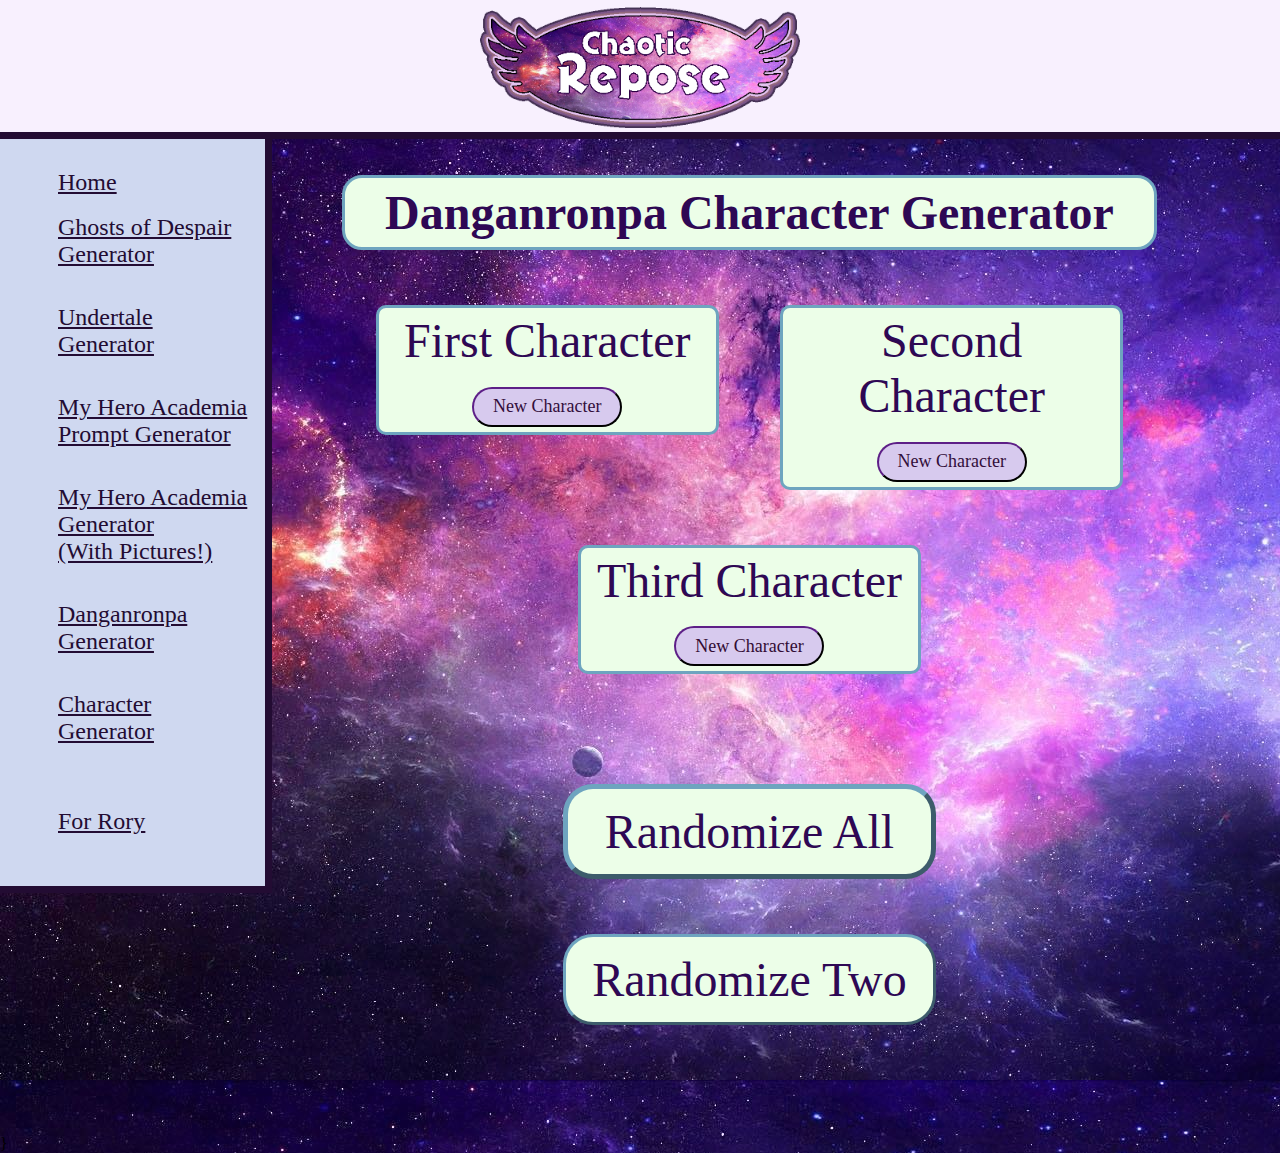
<file: DRChar.html>
<!DOCTYPE html>
<html>
<head>
	<title>
		Danganronpa Generator</title>
		<link rel="icon" href="tinylogo.png">
		<link href="DRChar.css" type="text/css" rel="stylesheet">
</head>
<header>
	<p style="text-align:center;margin:0;">
		<img src="logo.png" width="25%">
		</p>
</header>
<body link="#230C33" vlink="#230C33" alink="#230C33"></body>
		<nav>
					<ul>
						<li><br>
							<font size="5px" face="commando" color="#230C33">
							<a href="index.html">Home</a>
							</font>
						</li>
						<br>
						<li>
							<font size="5px" face="commando" color="#230C33">
							<a href="ghostsofdespair.html">Ghosts of Despair<br>Generator</a><br>
							</font><br>
						</li>  
						<br>
						<li>
							<font size="5px" face="commando" color="#230C33">
							<a href="undertale.html">Undertale<br>Generator</a><br>
							</font><br>
						</li>
						<br>
						<li>
							<font size="5px" face="commando" color="#230C33">
							<a href="bnha1.html">My Hero Academia<br>Prompt Generator</a><br>
							</font><br>
						</li>
						<br>
						<li>
							<font size="5px" face="commando" color="#230C33">
							<a href="bnhapic.html">My Hero Academia<br>Generator<br>(With Pictures!)</a><br>
							</font><br>
						</li><br>
						<br>
						<li>
							<font size="5px" face="commando" color="#230C33"><br>
							<a href="DRChar.html">Danganronpa<br>Generator</a><br>
							</font>
							<br>
						</li>
						<br>
						<li>
							<font size="5px" face="commando" color="#230C33">
							<a href="char.html">Character<br>Generator</a><br>
							</font><br>
						</li>
						<br>
						<li>
							<font size="5px" face="commando" color="#230C33"><br>
							<a href="Rory.html">For Rory</a><br>
							</font>
							<br>
						</li>
						<br>
					</ul>
				</nav><br>
				<section style="display:inline-block">
<br>

		<div align="center">
		<section style= "width:85%;float:center; display:inline-block;border-width:3px; border-radius:20px; border-style:solid; border-color:#6EA4BF;background-color:#ECFEE8; padding: 7px">
	<font size="11" face="Commando" color="#2E0854" >
	<hl><B>Danganronpa Character Generator</B></hl></div>
	<br>
		<div align="center">
	<section style="width:35%; float:left; display:inline-block; border-radius:10px;margin-left:10%; border-width:3px; border-style:solid; border-color:#6EA4BF;background-color:#ECFEE8; padding: 5px">
<hl><font size="7" color= "#2E0854">First Character</hl></font>
<br>
<font size="5" face="Commando" color= "#2E0854">
	<div id="characterDisplay">
		<!-- character will display here -->
	</div></font>	
<button style= "background-color:#D7CAEE;color:#320E3B;border-radius:30px;border-color:#230C33; width:150px;
height:40px;" onclick="newcharacter()"> <font size="4" face="Commando" >New Character</button></font>
<br>
</style>
</div>
	<div align="center">
		<section style="width:35%;float:right; display:inline-block; border-radius:10px;margin-right: 10%; border-width:3px; border-style:solid; border-color:#6EA4BF;background-color:#ECFEE8; padding: 5px">
<hl><font size="7"color= "#2E0854">Second Character</hl></font>
<br>
<font size="5" face="Commando" color= "#2E0854">
	<div id="personDisplay">
		<!-- person will display here -->
	</div></font>
<button style= "background-color:#D7CAEE;color:#320E3B;border-radius:30px;border-color:#230C33;width:150px;
height:40px;"onclick="newperson()"><font size="4" face="Commando" >New Character</button></font>

<br>
</div>
</style>
</section>
<br>
<br>
<section style="display:inline-block">
	<div align="center">
			<section style= "width:35%;border-width:3px; border-radius:10px; border-style:solid; border-color:#6EA4BF; background-color:#ECFEE8; padding: 5px">
<hl><font size="7" color="#2E0854">Third Character</hl></font>
<br>
<font size="5" face="Commando" color= "#2E0854">
	<div id="designDisplay"></div>
		<!-- design will display here -->
	</font>
	<button style= "background-color:#D7CAEE;color:#320C33;border-radius:30px;border-color:#230C33;width:150px;
	height:40px;"onclick="newdesign()"><font size="4" face="Commando" >New Character</button></font>
<br>
</div>
</style>

<br>
<br>
<div align="center">
<button style= "padding:15px;background-color:#ECFEE8;color:#2E0854;border-radius:30px;border-color:#6EA4BF;width:40%;border-width: 5px;
height:50%;"onclick="newperson(newdesign(newcharacter()))"><font size="7" face="Commando" >Randomize All</button></font>
</div>
</style>
<br>
<div align="center">
<button style= "padding:15px;background-color:#ECFEE8;color:#2E0854;border-radius:30px;border-color:#6EA4BF;width:40%;border-width: 3px;
height:50%;"onclick="newperson(newcharacter())"><font size="7" face="Commando" >Randomize Two</button></font>
</div>
<br>

</style>
</section>

<br>

<br>
<body>
	<script>
		var character = [
		'Yasuhiro Hagakure',
		'Mukuro Ikusaba',
		'Junko Enoshima',
		'Celestia Ludenburg',
		'Sakura Ogami',
		'Hifumi Yamada',
		'Mondo Owada',
		'Chihiro Fujisaki',
		'Kiyotaka Ishimaru',
		'Byakuya Togami',
		'Toko Fuwaka',
		'Leon Kuwata',
		'Sayaka Maizono',
		'Makoto Naegi',
		'Kyoko Kirigiri',
		'Aoi Asahina',
		'Peko Pekoyama',
		'Ultimate Imposter',
		'Akane Owari',
		'Teruteru Hanamura',
		'Nagito Komaeda',
		'Sonia Nevermind',
		'Fuyuhiko Kuzuryu',
		'Kazuichi Soda',
		'Chiaki Nanami',
		'Mahiru Koizumi',
		'Hiyoko Saiyonji',
		'Hajime Hinata',
		'Izuru Kamakura',
		'Mikan Tsumiki',
		'Ibuki Mioda',
		'Nekomaru Nidai',
		'Gundham Tanaka',
		'Korekiyo Shinguji',
		'Angie Yonaga',
		'Kirumi Tojo',
		'Kokichi Ouma',
		'Tsumugi Shirogane',
		'K1-B0',
		'Tenko Chabashira',
		'Kaede Akamatsu',
		'Kaito Momota',
		'Maki Harukawa',
		'Shuichi Saihara',
		'Ryoma Hoshi',
		'Rantaro Amami',
		'Himiko Yumeno',
		'Gonta Gokuhara',
		'Miu Iruma'
		]

		function newcharacter() {
	var randomNumber = Math.floor(Math.random() * (character.length));
	document.getElementById('characterDisplay') .innerHTML = character[randomNumber];
}
	</script>
</font>
</body>

<body >
	<script>
		var person = [
		'Yasuhiro Hagakure',
		'Mukuro Ikusaba',
		'Junko Enoshima',
		'Celestia Ludenburg',
		'Sakura Ogami',
		'Hifumi Yamada',
		'Mondo Owada',
		'Chihiro Fujisaki',
		'Kiyotaka Ishimaru',
		'Byakuya Togami',
		'Toko Fuwaka',
		'Leon Kuwata',
		'Sayaka Maizono',
		'Makoto Naegi',
		'Kyoko Kirigiri',
		'Aoi Asahina',
		'Peko Pekoyama',
		'Ultimate Imposter',
		'Akane Owari',
		'Teruteru Hanamura',
		'Nagito Komaeda',
		'Sonia Nevermind',
		'Fuyuhiko Kuzuryu',
		'Kazuichi Soda',
		'Chiaki Nanami',
		'Mahiru Koizumi',
		'Hiyoko Saiyonji',
		'Hajime Hinata',
		'Izuru Kamakura',
		'Mikan Tsumiki',
		'Ibuki Mioda',
		'Nekomaru Nidai',
		'Gundham Tanaka',
		'Korekiyo Shinguji',
		'Angie Yonaga',
		'Kirumi Tojo',
		'Kokichi Ouma',
		'Tsumugi Shirogane',
		'K1-B0',
		'Tenko Chabashira',
		'Kaede Akamatsu',
		'Kaito Momota',
		'Maki Harukawa',
		'Shuichi Saihara',
		'Ryoma Hoshi',
		'Rantaro Amami',
		'Himiko Yumeno',
		'Gonta Gokuhara',
		'Miu Iruma'
		]
		function newperson() {
	var randomNumber = Math.floor(Math.random() * (person.length));
	document.getElementById('personDisplay') .innerHTML = person[randomNumber];
}
	</script>
</font>
</body>

}
	</script>
</font>
</body>

<body >
	<script>
		var design = [
		'Yasuhiro Hagakure',
		'Mukuro Ikusaba',
		'Junko Enoshima',
		'Celestia Ludenburg',
		'Sakura Ogami',
		'Hifumi Yamada',
		'Mondo Owada',
		'Chihiro Fujisaki',
		'Kiyotaka Ishimaru',
		'Byakuya Togami',
		'Toko Fuwaka',
		'Leon Kuwata',
		'Sayaka Maizono',
		'Makoto Naegi',
		'Kyoko Kirigiri',
		'Aoi Asahina',
		'Peko Pekoyama',
		'Ultimate Imposter',
		'Akane Owari',
		'Teruteru Hanamura',
		'Nagito Komaeda',
		'Sonia Nevermind',
		'Fuyuhiko Kuzuryu',
		'Kazuichi Soda',
		'Chiaki Nanami',
		'Mahiru Koizumi',
		'Hiyoko Saiyonji',
		'Hajime Hinata',
		'Izuru Kamakura',
		'Mikan Tsumiki',
		'Ibuki Mioda',
		'Nekomaru Nidai',
		'Gundham Tanaka',
		'Korekiyo Shinguji',
		'Angie Yonaga',
		'Kirumi Tojo',
		'Kokichi Ouma',
		'Tsumugi Shirogane',
		'K1-B0',
		'Tenko Chabashira',
		'Kaede Akamatsu',
		'Kaito Momota',
		'Maki Harukawa',
		'Shuichi Saihara',
		'Ryoma Hoshi',
		'Rantaro Amami',
		'Himiko Yumeno',
		'Gonta Gokuhara',
		'Miu Iruma'
		]

		function newdesign() {
	var randomNumber = Math.floor(Math.random() * (design.length));
	document.getElementById('designDisplay') .innerHTML = design[randomNumber];
}
	</script>
</font>
</body>

</html>
</file>
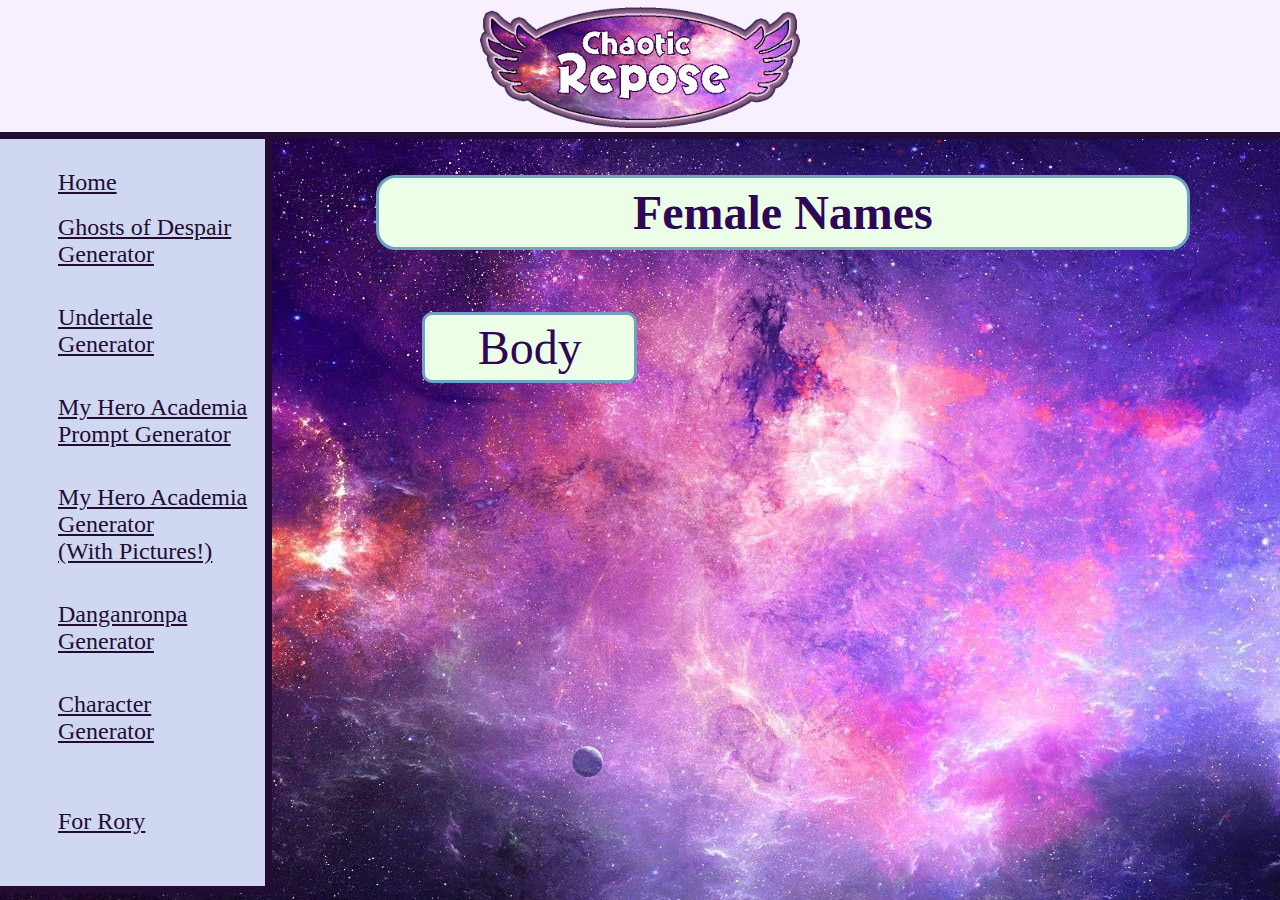
<file: femname.html>
<!DOCTYPE html>
<html>
<head>
	<title>
		Character Generator</title>
		<link rel="icon" href="tinylogo.png">
		<link href="femname.css" type="text/css" rel="stylesheet">
</head>
<header>
	<p style="text-align:center;margin:0;">
		<img src="logo.png" width="25%">
		</p>
</header>
<body link="#230C33" vlink="#230C33" alink="#230C33"></body>
		<nav>
					<ul>
						<li><br>
							<font size="5px" face="commando" color="#230C33">
							<a href="index.html">Home</a>
							</font>
						</li>
						<br>
						<li>
							<font size="5px" face="commando" color="#230C33">
							<a href="ghostsofdespair.html">Ghosts of Despair<br>Generator</a><br>
							</font><br>
						</li>  
						<br>
						<li>
							<font size="5px" face="commando" color="#230C33">
							<a href="undertale.html">Undertale<br>Generator</a><br>
							</font><br>
						</li>
						<br>
						<li>
							<font size="5px" face="commando" color="#230C33">
							<a href="bnha1.html">My Hero Academia<br>Prompt Generator</a><br>
							</font><br>
						</li>
						<br>
						<li>
							<font size="5px" face="commando" color="#230C33">
							<a href="bnhapic.html">My Hero Academia<br>Generator<br>(With Pictures!)</a><br>
							</font><br>
						</li><br>
						<br>
						<li>
							<font size="5px" face="commando" color="#230C33"><br>
							<a href="DRChar.html">Danganronpa<br>Generator</a><br>
							</font>
							<br>
						</li>
						<br>
						<li>
							<font size="5px" face="commando" color="#230C33">
							<a href="char.html">Character<br>Generator</a><br>
							</font><br>
						</li>
						<br>
						<li>
							<font size="5px" face="commando" color="#230C33"><br>
							<a href="Rory.html">For Rory</a><br>
							</font>
							<br>
						</li>
						<br>
					</ul>
				</nav><br>
				<section style="display:inline-block">
<br>
		<div align="center">
		<section style= "width:85%;float:center; display:inline-block;border-width:3px; border-radius:20px; margin-left:10%; margin-right:10%;border-style:solid; border-color:#6EA4BF;background-color:#ECFEE8; padding: 7px">
	<font size="11" face="Commando" color="#2E0854" >
	<hl><B>Female Names</B></hl></div>
	<br>
<section style= "width:85%;float:center; display:inline-block; margin-left:10%; margin-right:10%; padding: 7px">
		<div align="center">
		<section style="width:25%; float:left; display:inline-block; border-radius:10px; margin-left:5%; margin-bottom:10%; border-width:3px; border-style:solid; border-color:#6EA4BF;background-color:#ECFEE8; padding: 5px">
		<hl><font size="7" color= "#2E0854">Body</hl></font>
		<br>
</file>
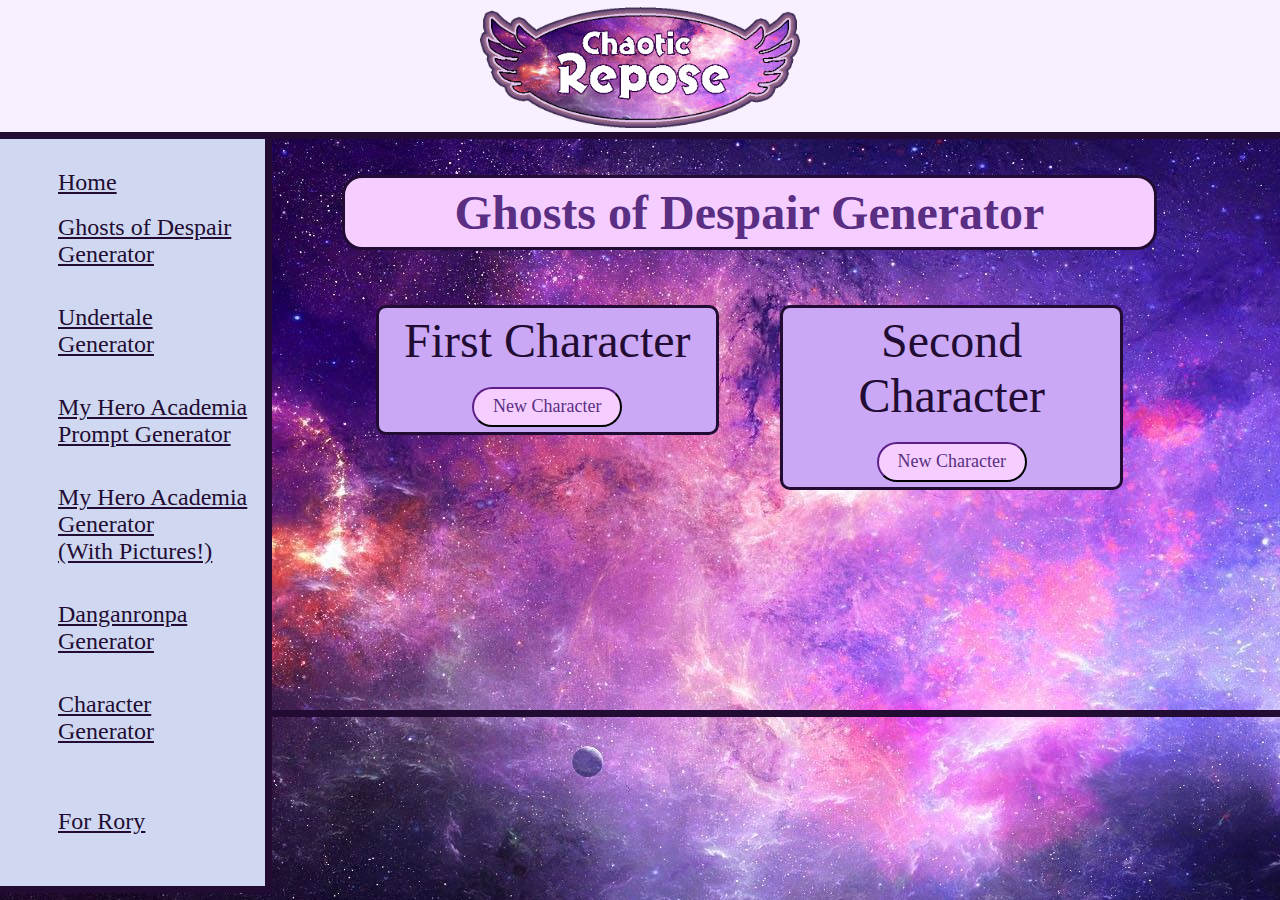
<file: ghostsofdespair.html>
<!DOCTYPE html>
<html>
<head>
	<title>
		Ghosts of Despair</title>
		<link rel="icon" href="tinylogo.png">
		<!--Load our CSS file-->
		<link href="ghostsofdespair.css" type="text/css" rel="stylesheet">
</head>
<header>
	<p style="text-align:center; margin:0;">
		<img src="logo.png" width="25%" margins="5">
		</p>
</header>
<body> 
		<body link="#230C33" vlink="#230C33" alink="#230C33"></body>
		<nav>
					<ul>
						<li><br>
							<font size="5px" face="commando" color="#230C33">
							<a href="index.html">Home</a>
							</font>
						</li>
						<br>
						<li>
							<font size="5px" face="commando" color="#230C33">
							<a href="ghostsofdespair.html">Ghosts of Despair<br>Generator</a><br>
							</font><br>
						</li>  
						<br>
						<li>
							<font size="5px" face="commando" color="#230C33">
							<a href="undertale.html">Undertale<br>Generator</a><br>
							</font><br>
						</li>
						<br>
						<li>
							<font size="5px" face="commando" color="#230C33">
							<a href="bnha1.html">My Hero Academia<br>Prompt Generator</a><br>
							</font><br>
						</li>
						<br>
						<li>
							<font size="5px" face="commando" color="#230C33">
							<a href="bnhapic.html">My Hero Academia<br>Generator<br>(With Pictures!)</a><br>
							</font><br>
						</li><br>
						<br>
						<li>
							<font size="5px" face="commando" color="#230C33"><br>
							<a href="DRChar.html">Danganronpa<br>Generator</a><br>
							</font>
							<br>
						</li>
						<br>
						<li>
							<font size="5px" face="commando" color="#230C33">
							<a href="char.html">Character<br>Generator</a><br>
							</font><br>
						</li>
						<br>
						<li>
							<font size="5px" face="commando" color="#230C33"><br>
							<a href="Rory.html">For Rory</a><br>
							</font>
							<br>
						</li>
						<br>
					</ul>
				</nav><br>
				<section style="display:inline-block">
<br>
		<div align="center">
		<section style= "width:85%;float:center; display:inline-block;border-width:3px; border-radius:20px; border-style:solid; border-color:#230C33;background-color:#F5CEFF; padding: 7px">
	<font size="11" face="Commando" color="#592E83" >
	<hl><B>Ghosts of Despair Generator</B></hl></div>
	<br>
		<div align="center">
	<section style="width:35%; float:left; display:inline-block; border-radius:10px;margin-left:10%; border-width:3px; border-style:solid; border-color:#230C33;background-color:#CAA8F5; padding: 5px">
<hl><font size="7" color= "#230C33">First Character</hl></font>
<br>
<font size="5" face="Commando" color= "#230C33 ">
	<div id="characterDisplay">
		<!-- character will display here -->
	</div></font>	
<button style= "background-color:#F5CEFF;color:#592E83;border-radius:30px;border-color:#230C33; width:150px;
height:40px;" onclick="newcharacter()"> <font size="4" face="Commando" >New Character</button></font>
<br>
</style>
</div>
	<div align="center">
	<section style="width:35%;float:right; display:inline-block; border-radius:10px;margin-right: 10%; border-width:3px; border-style:solid; border-color:#230C33;background-color:#CAA8F5; padding: 5px">
<hl><font size="7"color= "#230C33 ">Second Character</hl></font>
<br>
<font size="5" face="Commando" color= "#230C33">
	<div id="personDisplay">
		<!-- person will display here -->
	</div></font>
<button style= "background-color:#F5CEFF;color:#592E83;border-radius:30px;border-color:#230C33;width:150px;
height:40px;"onclick="newperson()"><font size="4" face="Commando" >New Character</button></font>

<br>
</div>
</style>
</section>


<br>
<br><br><br>
</div>
<br>
<body>
	<script>
		var character = [
		'Ren: Ultimate Lover',
		'Takao Masanori: Ultimate Vlogger',
		'Zoku Kojiro: Ultimate Librarian',
		'Kono Akikazu: Ultimate Bongo Drummer',
		'Kin Tadasuke: Ultimate Macho',
		'Uso Kanri: Ultimate Puppeteer',
		'Niko Nagitovich: Ultimate Communist',
		'Kenja Ryobe: Ultimate Exorcist',
		'Kaitlyn LaScala: Ultimate Character Deisgner',
		'Mayumi Haskins: Ultimate Game Master',
		'Oneil Hudson: Ultimate Tomodachi',
		'Mackenzie Earl: Ultimate Jack of all Trades',
		'Harito Misoka: Ultimate Tailor',
		'Hoshi Masanori: Ultimate Astronomer',
		'Satoko Waruki: Ultimate Arsonist',	
		]

		function newcharacter() {
	var randomNumber = Math.floor(Math.random() * (character.length));
	document.getElementById('characterDisplay') .innerHTML = character[randomNumber];
		}
		</script>
		</body>
		<body>
	<script>
		var person = [
		'Ren: Ultimate Lover',
		'Takao Masanori: Ultimate Vlogger',
		'Zoku Kojiro: Ultimate Librarian',
		'Kono Akikazu: Ultimate Bongo Drummer',
		'Kin Tadasuke: Ultimate Macho',
		'Uso Kanri: Ultimate Puppeteer',
		'Niko Nagitovich: Ultimate Communist',
		'Kenja Ryobe: Ultimate Exorcist',
		'Kaitlyn LaScala: Ultimate Character Deisgner',
		'Mayumi Haskins: Ultimate Game Master',
		'Oneil Hudson: Ultimate Tomodachi',
		'Mackenzie Earl: Ultimate Jack of all Trades',
		'Harito Misoka: Ultimate Tailor',
		'Hoshi Masanori: Ultimate Astronomer',
		'Satoko Waruki: Ultimate Arsonist',	
		]

		function newperson() {
	var randomNumber = Math.floor(Math.random() * (person.length));
	document.getElementById('personDisplay') .innerHTML = person[randomNumber];
}
	</script>
</font>
<footer></footer>
</body>

</html>
</file>
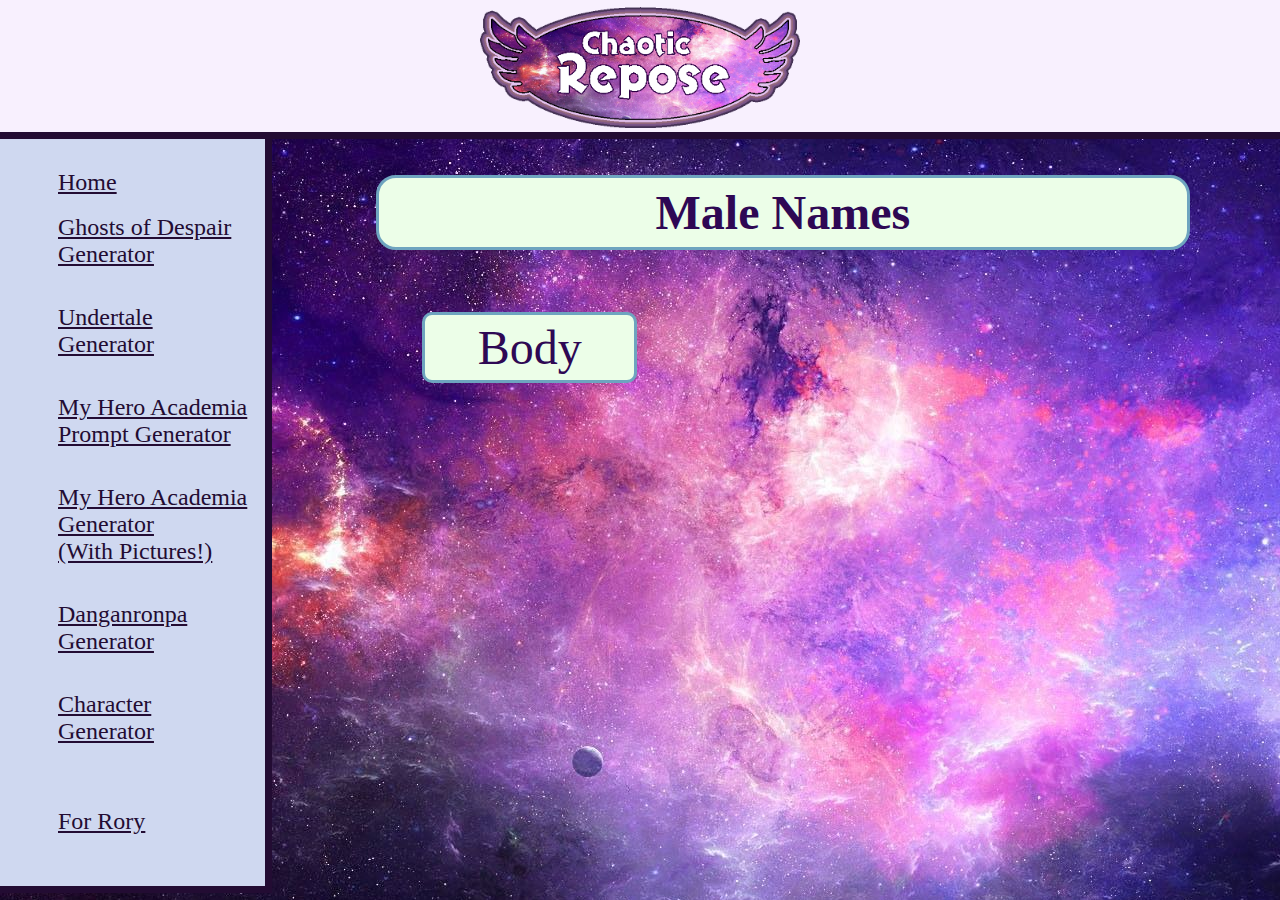
<file: malename.html>
<!DOCTYPE html>
<html>
<head>
	<title>
		Character Generator</title>
		<link rel="icon" href="tinylogo.png">
		<link href="malename.css" type="text/css" rel="stylesheet">
</head>
<header>
	<p style="text-align:center;margin:0;">
		<img src="logo.png" width="25%">
		</p>
</header>
<body link="#230C33" vlink="#230C33" alink="#230C33"></body>
		<nav>
					<ul>
						<li><br>
							<font size="5px" face="commando" color="#230C33">
							<a href="index.html">Home</a>
							</font>
						</li>
						<br>
						<li>
							<font size="5px" face="commando" color="#230C33">
							<a href="ghostsofdespair.html">Ghosts of Despair<br>Generator</a><br>
							</font><br>
						</li>  
						<br>
						<li>
							<font size="5px" face="commando" color="#230C33">
							<a href="undertale.html">Undertale<br>Generator</a><br>
							</font><br>
						</li>
						<br>
						<li>
							<font size="5px" face="commando" color="#230C33">
							<a href="bnha1.html">My Hero Academia<br>Prompt Generator</a><br>
							</font><br>
						</li>
						<br>
						<li>
							<font size="5px" face="commando" color="#230C33">
							<a href="bnhapic.html">My Hero Academia<br>Generator<br>(With Pictures!)</a><br>
							</font><br>
						</li><br>
						<br>
						<li>
							<font size="5px" face="commando" color="#230C33"><br>
							<a href="DRChar.html">Danganronpa<br>Generator</a><br>
							</font>
							<br>
						</li>
						<br>
						<li>
							<font size="5px" face="commando" color="#230C33">
							<a href="char.html">Character<br>Generator</a><br>
							</font><br>
						</li>
						<br>
						<li>
							<font size="5px" face="commando" color="#230C33"><br>
							<a href="Rory.html">For Rory</a><br>
							</font>
							<br>
						</li>
						<br>
					</ul>
				</nav><br>
				<section style="display:inline-block">
<br>
		<div align="center">
		<section style= "width:85%;float:center; display:inline-block;border-width:3px; border-radius:20px; margin-left:10%; margin-right:10%;border-style:solid; border-color:#6EA4BF;background-color:#ECFEE8; padding: 7px">
	<font size="11" face="Commando" color="#2E0854" >
	<hl><B>Male Names</B></hl></div>
	<br>
<section style= "width:85%;float:center; display:inline-block; margin-left:10%; margin-right:10%; padding: 7px">
		<div align="center">
		<section style="width:25%; float:left; display:inline-block; border-radius:10px; margin-left:5%; margin-bottom:10%; border-width:3px; border-style:solid; border-color:#6EA4BF;background-color:#ECFEE8; padding: 5px">
		<hl><font size="7" color= "#2E0854">Body</hl></font>
		<br>
</file>
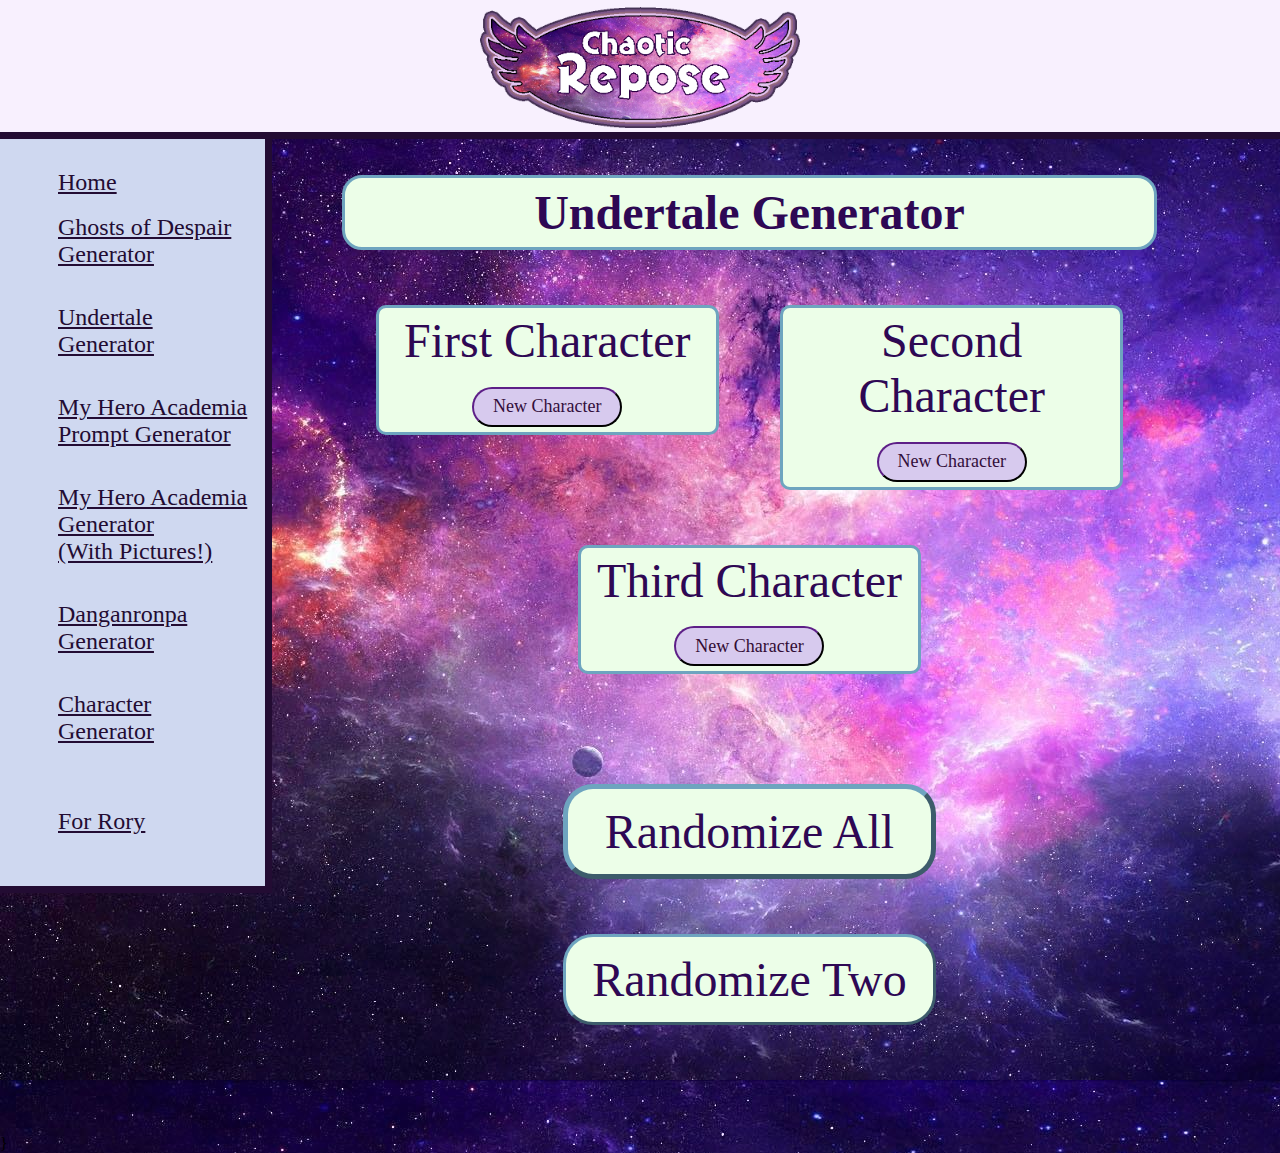
<file: undertale.html>
<!DOCTYPE html>
<html>
<head>
	<title>
		Undertale Generator</title>
		<link rel="icon" href="tinylogo.png">
		<link href="undertale.css" type="text/css" rel="stylesheet">
</head>
<header>
	<p style="text-align:center;margin:0;">
		<img src="logo.png" width="25%">
		</p>
</header>
<body link="#230C33" vlink="#230C33" alink="#230C33"></body>
		<nav>
					<ul>
						<li><br>
							<font size="5px" face="commando" color="#230C33">
							<a href="index.html">Home</a>
							</font>
						</li>
						<br>
						<li>
							<font size="5px" face="commando" color="#230C33">
							<a href="ghostsofdespair.html">Ghosts of Despair<br>Generator</a><br>
							</font><br>
						</li>  
						<br>
						<li>
							<font size="5px" face="commando" color="#230C33">
							<a href="undertale.html">Undertale<br>Generator</a><br>
							</font><br>
						</li>
						<br>
						<li>
							<font size="5px" face="commando" color="#230C33">
							<a href="bnha1.html">My Hero Academia<br>Prompt Generator</a><br>
							</font><br>
						</li>
						<br>
						<li>
							<font size="5px" face="commando" color="#230C33">
							<a href="bnhapic.html">My Hero Academia<br>Generator<br>(With Pictures!)</a><br>
							</font><br>
						</li><br>
						<br>
						<li>
							<font size="5px" face="commando" color="#230C33"><br>
							<a href="DRChar.html">Danganronpa<br>Generator</a><br>
							</font>
							<br>
						</li>
						<br>
						<li>
							<font size="5px" face="commando" color="#230C33">
							<a href="char.html">Character<br>Generator</a><br>
							</font><br>
						</li>
						<br>
						<li>
							<font size="5px" face="commando" color="#230C33"><br>
							<a href="Rory.html">For Rory</a><br>
							</font>
							<br>
						</li>
						<br>
					</ul>
				</nav><br>
				<section style="display:inline-block">
<br>

		<div align="center">
		<section style= "width:85%;float:center; display:inline-block;border-width:3px; border-radius:20px; border-style:solid; border-color:#6EA4BF;background-color:#ECFEE8; padding: 7px">
	<font size="11" face="Commando" color="#2E0854" >
	<hl><B>Undertale Generator</B></hl></div>
	<br>
		<div align="center">
	<section style="width:35%; float:left; display:inline-block; border-radius:10px;margin-left:10%; border-width:3px; border-style:solid; border-color:#6EA4BF;background-color:#ECFEE8; padding: 5px">
<hl><font size="7" color= "#2E0854">First Character</hl></font>
<br>
<font size="5" face="Commando" color= "#2E0854">
	<div id="characterDisplay">
		<!-- character will display here -->
	</div></font>	
<button style= "background-color:#D7CAEE;color:#320E3B;border-radius:30px;border-color:#230C33; width:150px;
height:40px;" onclick="newcharacter()"> <font size="4" face="Commando" >New Character</button></font>
<br>
</style>
</div>
	<div align="center">
		<section style="width:35%;float:right; display:inline-block; border-radius:10px;margin-right: 10%; border-width:3px; border-style:solid; border-color:#6EA4BF;background-color:#ECFEE8; padding: 5px">
<hl><font size="7"color= "#2E0854">Second Character</hl></font>
<br>
<font size="5" face="Commando" color= "#2E0854">
	<div id="personDisplay">
		<!-- person will display here -->
	</div></font>
<button style= "background-color:#D7CAEE;color:#320E3B;border-radius:30px;border-color:#230C33;width:150px;
height:40px;"onclick="newperson()"><font size="4" face="Commando" >New Character</button></font>

<br>
</div>
</style>
</section>
<br>
<br>
<section style="display:inline-block">
	<div align="center">
			<section style= "width:35%;border-width:3px; border-radius:10px; border-style:solid; border-color:#6EA4BF; background-color:#ECFEE8; padding: 5px">
<hl><font size="7" color="#2E0854">Third Character</hl></font>
<br>
<font size="5" face="Commando" color= "#2E0854">
	<div id="designDisplay"></div>
		<!-- design will display here -->
	</font>
	<button style= "background-color:#D7CAEE;color:#320C33;border-radius:30px;border-color:#230C33;width:150px;
	height:40px;"onclick="newdesign()"><font size="4" face="Commando" >New Character</button></font>
<br>
</div>
</style>

<br>
<br>
<div align="center">
<button style= "padding:15px;background-color:#ECFEE8;color:#2E0854;border-radius:30px;border-color:#6EA4BF;width:40%;border-width: 5px;
height:50%;"onclick="newperson(newdesign(newcharacter()))"><font size="7" face="Commando" >Randomize All</button></font>
</div>
</style>
<br>
<div align="center">
<button style= "padding:15px;background-color:#ECFEE8;color:#2E0854;border-radius:30px;border-color:#6EA4BF;width:40%;border-width: 3px;
height:50%;"onclick="newperson(newcharacter())"><font size="7" face="Commando" >Randomize Two</button></font>
</div>
<br>

</style>
</section>

<br>

<br>
<body>
	<script>
		var character = [
		'Frisk',
	'Underfell Frisk',
	'UnderFresh Frisk',
	'UnderSwap Frisk',
	'GenderSwap Frisk',
	'SwapFell Frisk',
	'Chara',
	'Underfell Chara',
	'UnderFresh Chara',
	'UnderSwap Chara',
	'GenderSwap Chara',
	'SwapFell Chara',
	'Flowey',
	'Underfell Flowey',
	'UnderFresh Flowey',
	'Toriel',
	'UnderFresh Toriel',
	'UnderSwap Toriel',
	'GenderSwap Toriel',
	'SwapFell Toriel',
	'UnderSwap Toriel',
	'Inktale Sans',
	'Sans',
	'Underfell Sans',
	'Underfell Papyrus',
	'Underfell Undyne',
	'Undyne',
	'Papyrus',
	'Asgore',
	'Underfell Toriel',
	'	Underfresh Sans',
	'	Underfresh Undyne',
	'	Underfresh Papyrus',
	'	GenderSwap Sans',
	'	GenderSwap Papyrus',
	'	GenderSwap Undyne',
	'	GenderSwap Alphys',
	'	SwapFell Alphys',
	'	SwapFell Undyne',
	'	UnderSwap Undyne',
	'	UnderSwap Alyphys',
	'	UnderFresh Gaster',
		]

		function newcharacter() {
	var randomNumber = Math.floor(Math.random() * (character.length));
	document.getElementById('characterDisplay') .innerHTML = character[randomNumber];
}
	</script>
</font>
</body>

<body >
	<script>
		var person = [
		'Frisk',
	'Underfell Frisk',
	'UnderFresh Frisk',
	'UnderSwap Frisk',
	'GenderSwap Frisk',
	'SwapFell Frisk',
	'Chara',
	'Underfell Chara',
	'UnderFresh Chara',
	'UnderSwap Chara',
	'GenderSwap Chara',
	'SwapFell Chara',
	'Flowey',
	'Underfell Flowey',
	'UnderFresh Flowey',
	'Toriel',
	'UnderFresh Toriel',
	'UnderSwap Toriel',
	'GenderSwap Toriel',
	'SwapFell Toriel',
	'UnderSwap Toriel',
	'Inktale Sans',
	'Sans',
	'Underfell Sans',
	'Underfell Papyrus',
	'Underfell Undyne',
	'Undyne',
	'Papyrus',
	'Asgore',
	'Underfell Toriel',
	'	Underfresh Sans',
	'	Underfresh Undyne',
	'	Underfresh Papyrus',
	'	GenderSwap Sans',
	'	GenderSwap Papyrus',
	'	GenderSwap Undyne',
	'	GenderSwap Alphys',
	'	SwapFell Alphys',
	'	SwapFell Undyne',
	'	UnderSwap Undyne',
	'	UnderSwap Alyphys',
	'	UnderFresh Gaster',
		]
		function newperson() {
	var randomNumber = Math.floor(Math.random() * (person.length));
	document.getElementById('personDisplay') .innerHTML = person[randomNumber];
}
	</script>
</font>
</body>

}
	</script>
</font>
</body>

<body >
	<script>
		var design = [		
		'Frisk',
	'Underfell Frisk',
	'UnderFresh Frisk',
	'UnderSwap Frisk',
	'GenderSwap Frisk',
	'SwapFell Frisk',
	'Chara',
	'Underfell Chara',
	'UnderFresh Chara',
	'UnderSwap Chara',
	'GenderSwap Chara',
	'SwapFell Chara',
	'Flowey',
	'Underfell Flowey',
	'UnderFresh Flowey',
	'Toriel',
	'UnderFresh Toriel',
	'UnderSwap Toriel',
	'GenderSwap Toriel',
	'SwapFell Toriel',
	'UnderSwap Toriel',
	'Inktale Sans',
	'Sans',
	'Underfell Sans',
	'Underfell Papyrus',
	'Underfell Undyne',
	'Undyne',
	'Papyrus',
	'Asgore',
	'Underfell Toriel',
	'	Underfresh Sans',
	'	Underfresh Undyne',
	'	Underfresh Papyrus',
	'	GenderSwap Sans',
	'	GenderSwap Papyrus',
	'	GenderSwap Undyne',
	'	GenderSwap Alphys',
	'	SwapFell Alphys',
	'	SwapFell Undyne',
	'	UnderSwap Undyne',
	'	UnderSwap Alyphys',
	'	UnderFresh Gaster',
		]

		function newdesign() {
	var randomNumber = Math.floor(Math.random() * (design.length));
	document.getElementById('designDisplay') .innerHTML = design[randomNumber];
}
	</script>
</font>
</body>

</html>
</file>
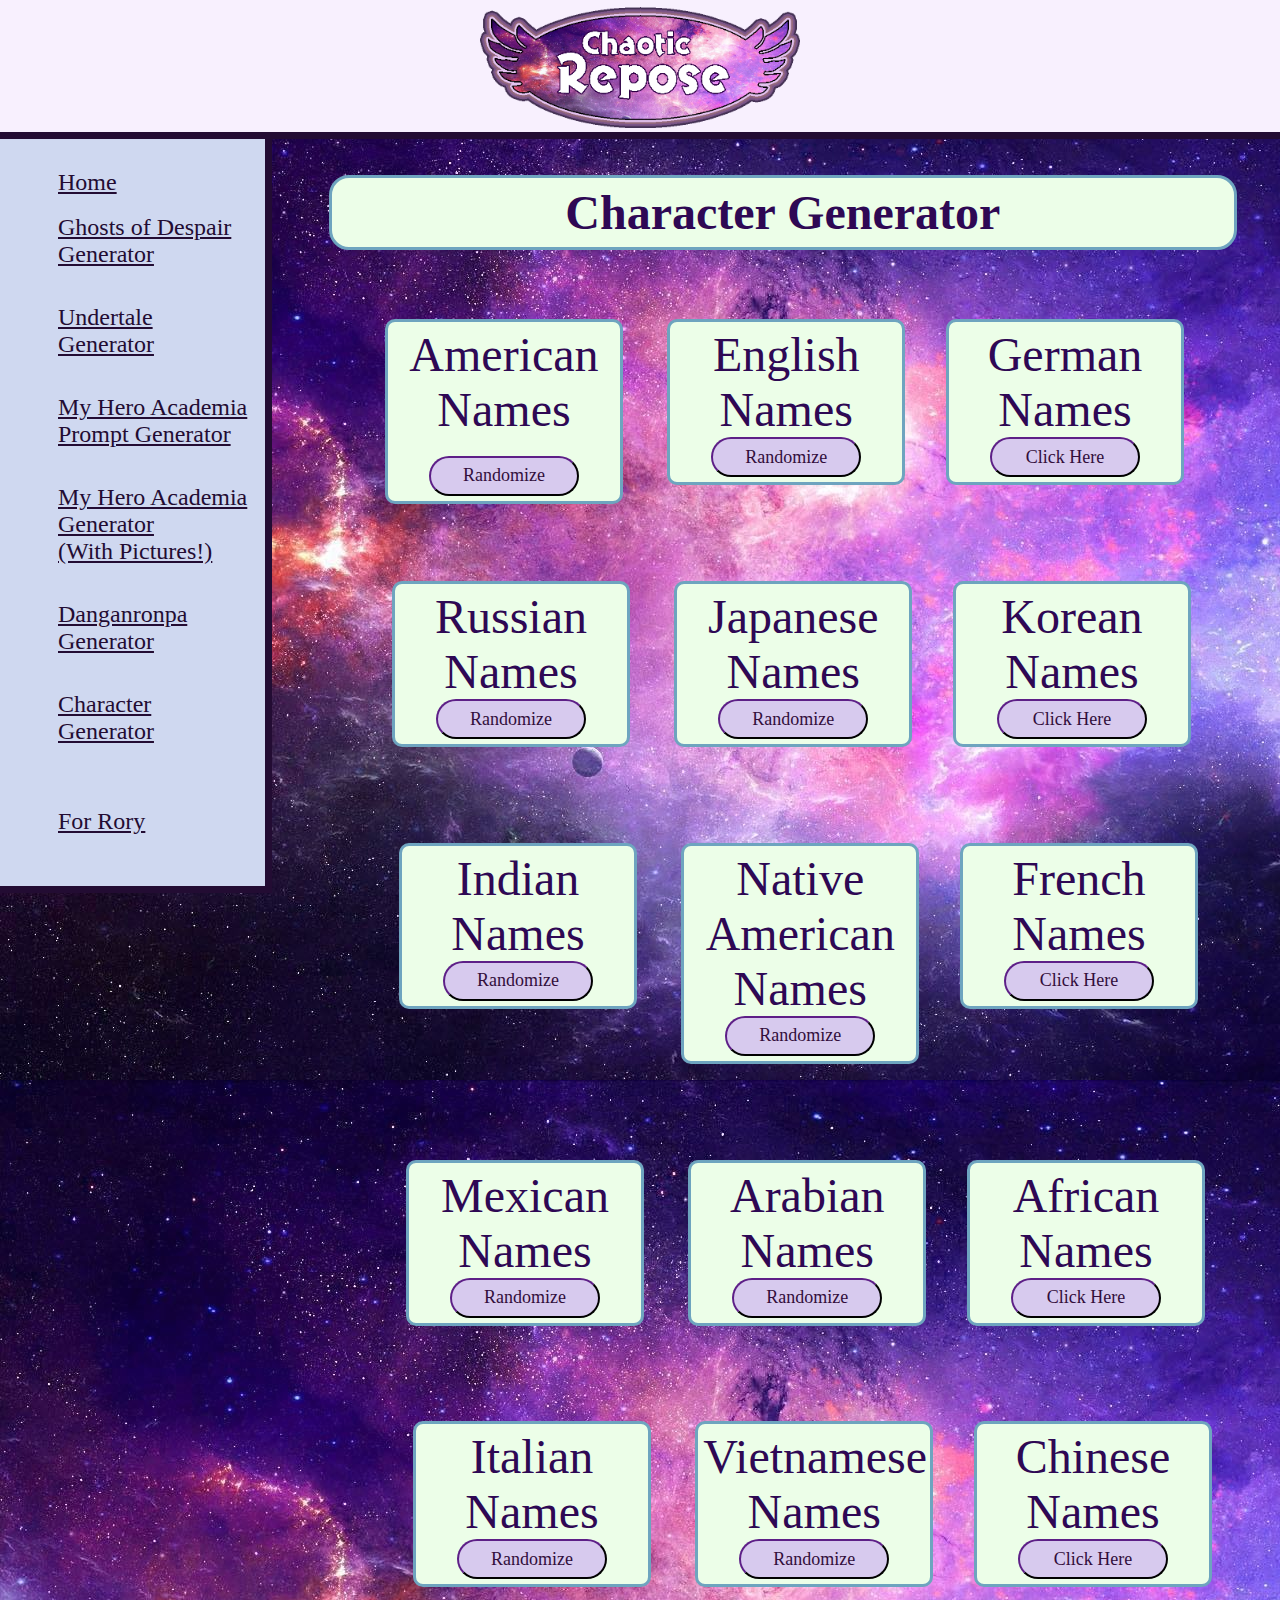
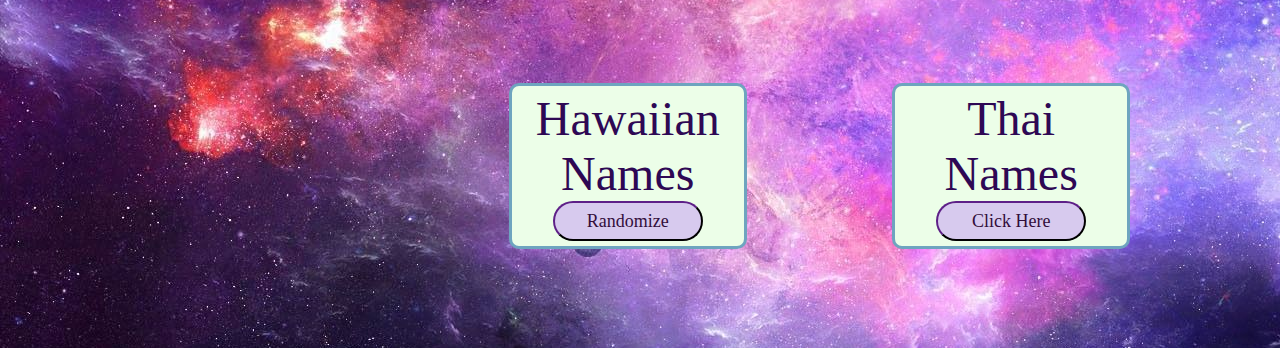
<file: uninames.html>
<!DOCTYPE html>
<html>
<head>
	<title>
		BNHA Prompt randomizer</title>
		<link rel="icon" href="tinylogo.png">
		<link href="bnha1.css" type="text/css" rel="stylesheet">
</head>
<header>
	<p style="text-align:center;margin:0;">
		<img src="logo.png" width="25%">
		</p>
</header>
<body link="#230C33" vlink="#230C33" alink="#230C33"></body>
		<nav>
					<ul>
						<li><br>
							<font size="5px" face="commando" color="#230C33">
							<a href="index.html">Home</a>
							</font>
						</li>
						<br>
						<li>
							<font size="5px" face="commando" color="#230C33">
							<a href="ghostsofdespair.html">Ghosts of Despair<br>Generator</a><br>
							</font><br>
						</li>  
						<br>
						<li>
							<font size="5px" face="commando" color="#230C33">
							<a href="undertale.html">Undertale<br>Generator</a><br>
							</font><br>
						</li>
						<br>
						<li>
							<font size="5px" face="commando" color="#230C33">
							<a href="bnha1.html">My Hero Academia<br>Prompt Generator</a><br>
							</font><br>
						</li>
						<br>
						<li>
							<font size="5px" face="commando" color="#230C33">
							<a href="bnhapic.html">My Hero Academia<br>Generator<br>(With Pictures!)</a><br>
							</font><br>
						</li><br>
						<br>
						<li>
							<font size="5px" face="commando" color="#230C33"><br>
							<a href="DRChar.html">Danganronpa<br>Generator</a><br>
							</font>
							<br>
						</li>
						<br>
						<li>
							<font size="5px" face="commando" color="#230C33">
							<a href="char.html">Character<br>Generator</a><br>
							</font><br>
						</li>
						<br>
						<li>
							<font size="5px" face="commando" color="#230C33"><br>
							<a href="Rory.html">For Rory</a><br>
							</font>
							<br>
						</li>
						<br>
					</ul>
				</nav><br>
				<section style="display:inline-block">
<br>
		<div align="center">
		<section style= "width:95%;float:center; display:inline-block;border-width:3px; border-radius:20px; margin-left:5%; margin-right:5%;border-style:solid; border-color:#6EA4BF;background-color:#ECFEE8; padding: 7px">
	<font size="11" face="Commando" color="#2E0854" >
	<hl><B>Character Generator</B></hl></div>
	<br>
<section style= "width:95%;float:center; display:inline-block;margin-left:4.75%; margin-right:4.75%; padding: 7px">
		<div align="center">
		<section style= "width:100%;float:center; display:inline-block; margin-left:0%; margin-right:0%; padding: 7px">
		<div align="center">
		<section style="width:25%; float:left; display:inline-block; border-radius:10px; margin-left:5%; border-width:3px; border-style:solid; border-color:#6EA4BF;background-color:#ECFEE8; padding: 5px">
		<hl><font size="7" color= "#2E0854">American Names</hl></font>

		<font size="5" face="Commando" color= "#352548"><br>
			</font>	
		<button style= "background-color:#D7CAEE;color:#320E3B;border-radius:30px;border-color:#230C33; width:150px;
		height:40px;" onclick="AMERICAN"> <font size="4" face="Commando" >Randomize</button></font>
<br>
		</style>
		</div>
		<div align="center">
		<section style="width:25%; float:left; display:inline-block; border-radius:10px; margin-left:5%; margin-bottom:10%; border-width:3px; border-style:solid; border-color:#6EA4BF;background-color:#ECFEE8; padding: 5px">
		<hl><font size="7" color= "#2E0854">English Names</hl></font>
		<br>
		</font>	
		<button style= "background-color:#D7CAEE;color:#320E3B;border-radius:30px;border-color:#230C33; width:150px;
		height:40px;" onclick="ENGLISH"> <font size="4" face="Commando" >Randomize</button></font>
		<br>
		</style>
		</div>
		<font size="5" face="Commando" color= "#2EO854">
		<div align="center">
			<section style="width:25%; float:right; display:inline-block; border-radius:10px;margin-right: 5%;margin-bottom:5%; border-width:3px; border-style:solid; border-color:#6EA4BF;background-color:#ECFEE8; padding: 5px">
		<hl><font size="7" color= "#2E0854">German Names</hl></font><br>
		<button style= "background-color:#D7CAEE;color:#320E3B;border-radius:30px;border-color:#230C33; width:150px; height:40px;" onclick="GERMAN"> <font size="4" face="Commando" >Click Here</button></font>
		<br>
		</style>
		</div>
		<br>
			
		<section style= "width:100%;float:center; display:inline-block; margin-left:0%; margin-right:0%; padding: 7px">
		<div align="center">
		<section style="width:25%; float:left; display:inline-block; border-radius:10px; margin-left:5%; border-width:3px; border-style:solid; border-color:#6EA4BF;background-color:#ECFEE8; padding: 5px">
		<hl><font size="7" color= "#2E0854">Russian Names</hl></font>
		<font size="5" face="Commando" color= "#352548"><br>
			</font>	
		<button style= "background-color:#D7CAEE;color:#320E3B;border-radius:30px;border-color:#230C33; width:150px;
		height:40px;" onclick="RUSSIAN"> <font size="4" face="Commando" >Randomize</button></font>
<br>
		</style>
		</div>
		<div align="center">
		<section style="width:25%; float:left; display:inline-block; border-radius:10px; margin-left:5%; margin-bottom:10%; border-width:3px; border-style:solid; border-color:#6EA4BF;background-color:#ECFEE8; padding: 5px">
		<hl><font size="7" color= "#2E0854">Japanese Names</hl></font>
		<br>
		</font>	
		<button style= "background-color:#D7CAEE;color:#320E3B;border-radius:30px;border-color:#230C33; width:150px;
		height:40px;" onclick="JAPANESE"> <font size="4" face="Commando" >Randomize</button></font>
		<br>
		</style>
		</div>
		<font size="5" face="Commando" color= "#2EO854">
		<div align="center">
			<section style="width:25%; float:right; display:inline-block; border-radius:10px;margin-right: 5%;margin-bottom:5%; border-width:3px; border-style:solid; border-color:#6EA4BF;background-color:#ECFEE8; padding: 5px">
		<hl><font size="7" color= "#2E0854">Korean Names</hl></font><br>
		<button style= "background-color:#D7CAEE;color:#320E3B;border-radius:30px;border-color:#230C33; width:150px; height:40px;" onclick="KOREAN"> <font size="4" face="Commando" >Click Here</button></font>
		<br>
		</style>
		</div>
		<br>
		<section style= "width:100%;float:center; display:inline-block; margin-left:0%; margin-right:0%; padding: 7px">
		<div align="center">
		<section style="width:25%; float:left; display:inline-block; border-radius:10px; margin-left:5%; border-width:3px; border-style:solid; border-color:#6EA4BF;background-color:#ECFEE8; padding: 5px">
		<hl><font size="7" color= "#2E0854">Indian Names</hl></font>

		<font size="5" face="Commando" color= "#352548"><br>
			</font>	
		<button style= "background-color:#D7CAEE;color:#320E3B;border-radius:30px;border-color:#230C33; width:150px;
		height:40px;" onclick="INDIAN"> <font size="4" face="Commando" >Randomize</button></font>
<br>
		</style>
		</div>
		<div align="center">
		<section style="width:25%; float:left; display:inline-block; border-radius:10px; margin-left:5%; margin-bottom:10%; border-width:3px; border-style:solid; border-color:#6EA4BF;background-color:#ECFEE8; padding: 5px">
		<hl><font size="7" color= "#2E0854">Native American Names</hl></font>
		<br>
		</font>	
		<button style= "background-color:#D7CAEE;color:#320E3B;border-radius:30px;border-color:#230C33; width:150px;
		height:40px;" onclick="NATIVE AMERICAN"> <font size="4" face="Commando" >Randomize</button></font>
		<br>
		</style>
		</div>
		<font size="5" face="Commando" color= "#2EO854">
		<div align="center">
			<section style="width:25%; float:right; display:inline-block; border-radius:10px;margin-right: 5%;margin-bottom:5%; border-width:3px; border-style:solid; border-color:#6EA4BF;background-color:#ECFEE8; padding: 5px">
		<hl><font size="7" color= "#2E0854">French Names</hl></font><br>
		<button style= "background-color:#D7CAEE;color:#320E3B;border-radius:30px;border-color:#230C33; width:150px; height:40px;" onclick="FRENCH"> <font size="4" face="Commando" >Click Here</button></font>
		<br>
		</style>
		</div>
		<br>
			<section style= "width:100%;float:center; display:inline-block; margin-left:0%; margin-right:0%; padding: 7px">
		<div align="center">
		<section style="width:25%; float:left; display:inline-block; border-radius:10px; margin-left:5%; border-width:3px; border-style:solid; border-color:#6EA4BF;background-color:#ECFEE8; padding: 5px">
		<hl><font size="7" color= "#2E0854">Mexican Names</hl></font>
		<font size="5" face="Commando" color= "#352548"><br>
			</font>	
		<button style= "background-color:#D7CAEE;color:#320E3B;border-radius:30px;border-color:#230C33; width:150px;
		height:40px;" onclick="MEXICAN"> <font size="4" face="Commando" >Randomize</button></font>
<br>
		</style>
		</div>
		<div align="center">
		<section style="width:25%; float:left; display:inline-block; border-radius:10px; margin-left:5%; margin-bottom:10%; border-width:3px; border-style:solid; border-color:#6EA4BF;background-color:#ECFEE8; padding: 5px">
		<hl><font size="7" color= "#2E0854">Arabian Names</hl></font>
		<br>
		</font>	
		<button style= "background-color:#D7CAEE;color:#320E3B;border-radius:30px;border-color:#230C33; width:150px;
		height:40px;" onclick="ARABIAN"> <font size="4" face="Commando" >Randomize</button></font>
		<br>
		</style>
		</div>
		<font size="5" face="Commando" color= "#2EO854">
		<div align="center">
			<section style="width:25%; float:right; display:inline-block; border-radius:10px;margin-right: 5%;margin-bottom:5%; border-width:3px; border-style:solid; border-color:#6EA4BF;background-color:#ECFEE8; padding: 5px">
		<hl><font size="7" color= "#2E0854">African Names</hl></font><br>
		<button style= "background-color:#D7CAEE;color:#320E3B;border-radius:30px;border-color:#230C33; width:150px; height:40px;" onclick="AFRICAN"> <font size="4" face="Commando" >Click Here</button></font>
		<br>
		</style>
		</div>
			<section style= "width:100%;float:center; display:inline-block; margin-left:0%; margin-right:0%; padding: 7px">
		<div align="center">
		<section style="width:25%; float:left; display:inline-block; border-radius:10px; margin-left:5%; border-width:3px; border-style:solid; border-color:#6EA4BF;background-color:#ECFEE8; padding: 5px">
		<hl><font size="7" color= "#2E0854">Italian Names</hl></font>
		<font size="5" face="Commando" color= "#352548"><br>
			</font>	
		<button style= "background-color:#D7CAEE;color:#320E3B;border-radius:30px;border-color:#230C33; width:150px;
		height:40px;" onclick="ITALIAN"> <font size="4" face="Commando" >Randomize</button></font>
<br>
		</style>
		</div>
		<div align="center">
		<section style="width:25%; float:left; display:inline-block; border-radius:10px; margin-left:5%; margin-bottom:10%; border-width:3px; border-style:solid; border-color:#6EA4BF;background-color:#ECFEE8; padding: 5px">
		<hl><font size="7" color= "#2E0854">Vietnamese Names</hl></font>
		<br>
		</font>	
		<button style= "background-color:#D7CAEE;color:#320E3B;border-radius:30px;border-color:#230C33; width:150px;
		height:40px;" onclick="VIETNAMESE"> <font size="4" face="Commando" >Randomize</button></font>
		<br>
		</style>
		</div>
		<font size="5" face="Commando" color= "#2EO854">
		<div align="center">
			<section style="width:25%; float:right; display:inline-block; border-radius:10px;margin-right: 5%;margin-bottom:5%; border-width:3px; border-style:solid; border-color:#6EA4BF;background-color:#ECFEE8; padding: 5px">
		<hl><font size="7" color= "#2E0854">Chinese Names</hl></font><br>
		<button style= "background-color:#D7CAEE;color:#320E3B;border-radius:30px;border-color:#230C33; width:150px; height:40px;" onclick="CHINESE"> <font size="4" face="Commando" >Click Here</button></font>
		<br>
		</style>
		</div>
			<section style= "width:100%;float:center; display:inline-block; margin-left:0%; margin-right:0%; padding: 7px">
		<div align="center">
		<section style="width:25%; float:left; display:inline-block; border-radius:10px; margin-left:15%; border-width:3px; border-style:solid; border-color:#6EA4BF;background-color:#ECFEE8; padding: 5px">
		<hl><font size="7" color= "#2E0854">Hawaiian Names</hl></font>
		<font size="5" face="Commando" color= "#352548"><br>
			</font>	
		<button style= "background-color:#D7CAEE;color:#320E3B;border-radius:30px;border-color:#230C33; width:150px;
		height:40px;" onclick="HAWAIIAN"> <font size="4" face="Commando" >Randomize</button></font>
<br>
		</style>
		</div>

		<font size="5" face="Commando" color= "#2EO854">
		<div align="center">
			<section style="width:25%; float:right; display:inline-block; border-radius:10px;margin-right:15%;margin-bottom:5%; border-width:3px; border-style:solid; border-color:#6EA4BF;background-color:#ECFEE8; padding: 5px">
		<hl><font size="7" color= "#2E0854">Thai Names</hl></font><br>
		<button style= "background-color:#D7CAEE;color:#320E3B;border-radius:30px;border-color:#230C33; width:150px; height:40px;" onclick="THAI"> <font size="4" face="Commando" >Click Here</button></font>
		<br>
		</style>
		</div>
</file>
<file: undertale.css>
html {
    height: 100%;
  }

  body {
     width: 100%;
     height: 100%;
     margin:0;
     background-image: url("KOGalaxy.jpg");
     background-size: fill;
  }

  header {
    float:center;
    width:100%;
    border-bottom-width:7px;
    border-bottom-style:solid;
    border-bottom-color:#230C33;
    background-color:#F8F0FE;
  }

  nav {
      width: 100%;
  }

  nav ul {
      height:100%;
      margin-right:10px;
      margin-top:0px;
      float: left;
      background-color:#CFD8F0;
      border-right-color: #230C33;
      border-right-width:7px;
      border-right-style:solid; 
      border-bottom-color: #230C33;
      border-bottom-width:7px;
      border-bottom-style:solid;
      list-style-type: none;
  }

  nav li {
      float: left;
  }

  nav li a {
      display: block;
      height: 25px;
      padding: 12px 18px 8px 18px;
      vertical-align: middle;
  }

  a {
      color: ;
  }

  section {
      width: 73%;
      display: inline-block;
      /* float: left; */
      /* background-image: url("KOGalaxy.jpg"); */
  }
  p{
      float:center;
  }

  aside {
      width: 17%;
      display: inline-block;
      background-color:rgb(1, 6, 17);
      padding:;
      min-height: 100%;
  }

  aside ul {
      list-style-type: none;
  }

  footer {
    width:100%;
    background-color:#F8F0FE;
    border-top-width:7px;
    border-top-style:solid;
    border-top-color:#230C33;
  }
</file>
<file: bnha1.css>
html {
    height: 100%;
  }

  body {
     width: 100%;
     height: 100%;
     margin:0;
     background-image: url("KOGalaxy.jpg");
     background-size: fill;
  }

  header {
    float:center;
    width:100%;
    border-bottom-width:7px;
    border-bottom-style:solid;
    border-bottom-color:#230C33;
    background-color:#F8F0FE;
  }

  nav {
      width: 100%;
  }

  nav ul {
      height:100%;
      margin-right:10px;
      margin-top:0px;
      float: left;
      background-color:#CFD8F0;
      border-right-color: #230C33;
      border-right-width:7px;
      border-right-style:solid; 
      border-bottom-color: #230C33;
      border-bottom-width:7px;
      border-bottom-style:solid;
      list-style-type: none;
  }

  nav li {
      float: left;
  }

  nav li a {
      display: block;
      height: 25px;
      padding: 12px 18px 8px 18px;
      vertical-align: middle;
  }

  a {
      color: ;
  }

  section {
      width: 73%;
      display: inline-block;
      /* float: left; */
      /* background-image: url("KOGalaxy.jpg"); */
  }
  p{
      float:center;
  }

  aside {
      width: 17%;
      display: inline-block;
      background-color:rgb(1, 6, 17);
      padding:;
      min-height: 100%;
  }

  aside ul {
      list-style-type: none;
  }

  footer {
    width:100%;
    background-color:#F8F0FE;
    border-top-width:7px;
    border-top-style:solid;
    border-top-color:#230C33;
  }
</file>
<file: bnhapic.css>
html {
    height: 100%;
  }

  body {
     width: 100%;
     height: 100%;
     margin:0;
     background-image: url("KOGalaxy.jpg");
     background-size: fill;
  }

  header {
    float:center;
    width:100%;
    border-bottom-width:7px;
    border-bottom-style:solid;
    border-bottom-color:#230C33;
    background-color:#F8F0FE;
  }

  nav {
      width: 100%;
  }

  nav ul {
      height:100%;
      margin-right:10px;
      margin-top:0px;
      float: left;
      background-color:#CFD8F0;
      border-right-color: #230C33;
      border-right-width:7px;
      border-right-style:solid; 
      border-bottom-color: #230C33;
      border-bottom-width:7px;
      border-bottom-style:solid;
      list-style-type: none;
  }

  nav li {
      float: left;
  }

  nav li a {
      display: block;
      height: 25px;
      padding: 12px 18px 8px 18px;
      vertical-align: middle;
  }

  a {
      color: ;
  }

  section {
      width: 73%;
      display: inline-block;
      /* float: left; */
      /* background-image: url("KOGalaxy.jpg"); */
  }
  p{
      float:center;
  }

  aside {
      width: 17%;
      display: inline-block;
      background-color:rgb(1, 6, 17);
      padding:;
      min-height: 100%;
  }

  aside ul {
      list-style-type: none;
  }

  footer {
    width:100%;
    background-color:#F8F0FE;
    border-top-width:7px;
    border-top-style:solid;
    border-top-color:#230C33;
  }
</file>
<file: char.css>
html {
    height: 100%;
  }

  body {
     width: 100%;
     height: 100%;
     margin:0;
     background-image: url("KOGalaxy.jpg");
     background-size: fill;
  }

  header {
    float:center;
    width:100%;
    border-bottom-width:7px;
    border-bottom-style:solid;
    border-bottom-color:#230C33;
    background-color:#F8F0FE;
  }

  nav {
      width: 100%;
  }

  nav ul {
      height:100%;
      margin-right:10px;
      margin-top:0px;
      float: left;
      background-color:#CFD8F0;
      border-right-color: #230C33;
      border-right-width:7px;
      border-right-style:solid; 
      border-bottom-color: #230C33;
      border-bottom-width:7px;
      border-bottom-style:solid;
      list-style-type: none;
  }

  nav li {
      float: left;
  }

  nav li a {
      display: block;
      height: 25px;
      padding: 12px 18px 8px 18px;
      vertical-align: middle;
  }

  a {
      color: ;
  }

 group{}
  section {
      width: 73%;
      float:center;
      /* float: left; */
      /* background-image: url("KOGalaxy.jpg"); */
  }
  p{
      float:center;
  }

  aside {
      width: 17%;
      display: inline-block;
      background-color:rgb(1, 6, 17);
      padding:;
      min-height: 100%;
  }

  aside ul {
      list-style-type: none;
  }

  footer {
    width:100%;
    background-color:#F8F0FE;
    border-top-width:7px;
    border-top-style:solid;
    border-top-color:#230C33;
  }
</file>
<file: DRChar.css>
html {
    height: 100%;
  }

  body {
     width: 100%;
     height: 100%;
     margin:0;
     background-image: url("KOGalaxy.jpg");
     background-size: fill;
  }

  header {
    float:center;
    width:100%;
    border-bottom-width:7px;
    border-bottom-style:solid;
    border-bottom-color:#230C33;
    background-color:#F8F0FE;
  }

  nav {
      width: 100%;
  }

  nav ul {
      height:100%;
      margin-right:10px;
      margin-top:0px;
      float: left;
      background-color:#CFD8F0;
      border-right-color: #230C33;
      border-right-width:7px;
      border-right-style:solid; 
      border-bottom-color: #230C33;
      border-bottom-width:7px;
      border-bottom-style:solid;
      list-style-type: none;
  }

  nav li {
      float: left;
  }

  nav li a {
      display: block;
      height: 25px;
      padding: 12px 18px 8px 18px;
      vertical-align: middle;
  }

  a {
      color: ;
  }

  section {
      width: 73%;
      /* float: left; */
      /* background-image: url("KOGalaxy.jpg"); */
  }
  p{
      float:center;
  }

  aside {
      width: 17%;
      display: inline-block;
      background-color:rgb(1, 6, 17);
      padding:;
      min-height: 100%;
  }

  aside ul {
      list-style-type: none;
  }

  footer {
    width:100%;
    background-color:#F8F0FE;
    border-top-width:7px;
    border-top-style:solid;
    border-top-color:#230C33;
  }
</file>
<file: femname.css>
html {
    height: 100%;
  }

  body {
     width: 100%;
     height: 100%;
     margin:0;
     background-image: url("KOGalaxy.jpg");
     background-size: fill;
  }

  header {
    float:center;
    width:100%;
    border-bottom-width:7px;
    border-bottom-style:solid;
    border-bottom-color:#230C33;
    background-color:#F8F0FE;
  }

  nav {
      width: 100%;
  }

  nav ul {
      height:100%;
      margin-right:10px;
      margin-top:0px;
      float: left;
      background-color:#CFD8F0;
      border-right-color: #230C33;
      border-right-width:7px;
      border-right-style:solid; 
      border-bottom-color: #230C33;
      border-bottom-width:7px;
      border-bottom-style:solid;
      list-style-type: none;
  }

  nav li {
      float: left;
  }

  nav li a {
      display: block;
      height: 25px;
      padding: 12px 18px 8px 18px;
      vertical-align: middle;
  }

  a {
      color: ;
  }

 group{}
  section {
      width: 73%;
      float:center;
      /* float: left; */
      /* background-image: url("KOGalaxy.jpg"); */
  }
  p{
      float:center;
  }

  aside {
      width: 17%;
      display: inline-block;
      background-color:rgb(1, 6, 17);
      padding:;
      min-height: 100%;
  }

  aside ul {
      list-style-type: none;
  }

  footer {
    width:100%;
    background-color:#F8F0FE;
    border-top-width:7px;
    border-top-style:solid;
    border-top-color:#230C33;
  }
</file>
<file: ghostsofdespair.css>
html {
    height: 100%;
  }

  body {
     width: 100%;
     height: 100%;
     margin:0;
     background-image: url("KOGalaxy.jpg");
     background-size: fill;
  }

  header {
    float:center;
    width:100%;
    border-bottom-width:7px;
    border-bottom-style:solid;
    border-bottom-color:#230C33;
    background-color:#F8F0FE;
  }

  nav {
      width: 100%;
  }

  nav ul {
      height:100%;
      margin-right:10px;
      margin-top:0px;
      float: left;
      background-color:#CFD8F0;
      border-right-color: #230C33;
      border-right-width:7px;
      border-right-style:solid; 
      border-bottom-color: #230C33;
      border-bottom-width:7px;
      border-bottom-style:solid;
      list-style-type: none;
  }

  nav li {
      float: left;
  }

  nav li a {
      display: block;
      height: 25px;
      padding: 12px 18px 8px 18px;
      vertical-align: middle;
  }

  a {
      color: ;
  }

  section {
      width: 73%;
      /* float: left; */
      /* background-image: url("KOGalaxy.jpg"); */
  }
  p{
      float:center;
  }

  aside {
      width: 17%;
      display: inline-block;
      background-color:rgb(1, 6, 17);
      padding:;
      min-height: 100%;
  }

  aside ul {
      list-style-type: none;
  }

  footer {
    width:100%;
    background-color:#F8F0FE;
    border-top-width:7px;
    border-top-style:solid;
    border-top-color:#230C33;
  }
</file>
<file: malename.css>
html {
    height: 100%;
  }

  body {
     width: 100%;
     height: 100%;
     margin:0;
     background-image: url("KOGalaxy.jpg");
     background-size: fill;
  }

  header {
    float:center;
    width:100%;
    border-bottom-width:7px;
    border-bottom-style:solid;
    border-bottom-color:#230C33;
    background-color:#F8F0FE;
  }

  nav {
      width: 100%;
  }

  nav ul {
      height:100%;
      margin-right:10px;
      margin-top:0px;
      float: left;
      background-color:#CFD8F0;
      border-right-color: #230C33;
      border-right-width:7px;
      border-right-style:solid; 
      border-bottom-color: #230C33;
      border-bottom-width:7px;
      border-bottom-style:solid;
      list-style-type: none;
  }

  nav li {
      float: left;
  }

  nav li a {
      display: block;
      height: 25px;
      padding: 12px 18px 8px 18px;
      vertical-align: middle;
  }

  a {
      color: ;
  }

 group{}
  section {
      width: 73%;
      float:center;
      /* float: left; */
      /* background-image: url("KOGalaxy.jpg"); */
  }
  p{
      float:center;
  }

  aside {
      width: 17%;
      display: inline-block;
      background-color:rgb(1, 6, 17);
      padding:;
      min-height: 100%;
  }

  aside ul {
      list-style-type: none;
  }

  footer {
    width:100%;
    background-color:#F8F0FE;
    border-top-width:7px;
    border-top-style:solid;
    border-top-color:#230C33;
  }
</file>
